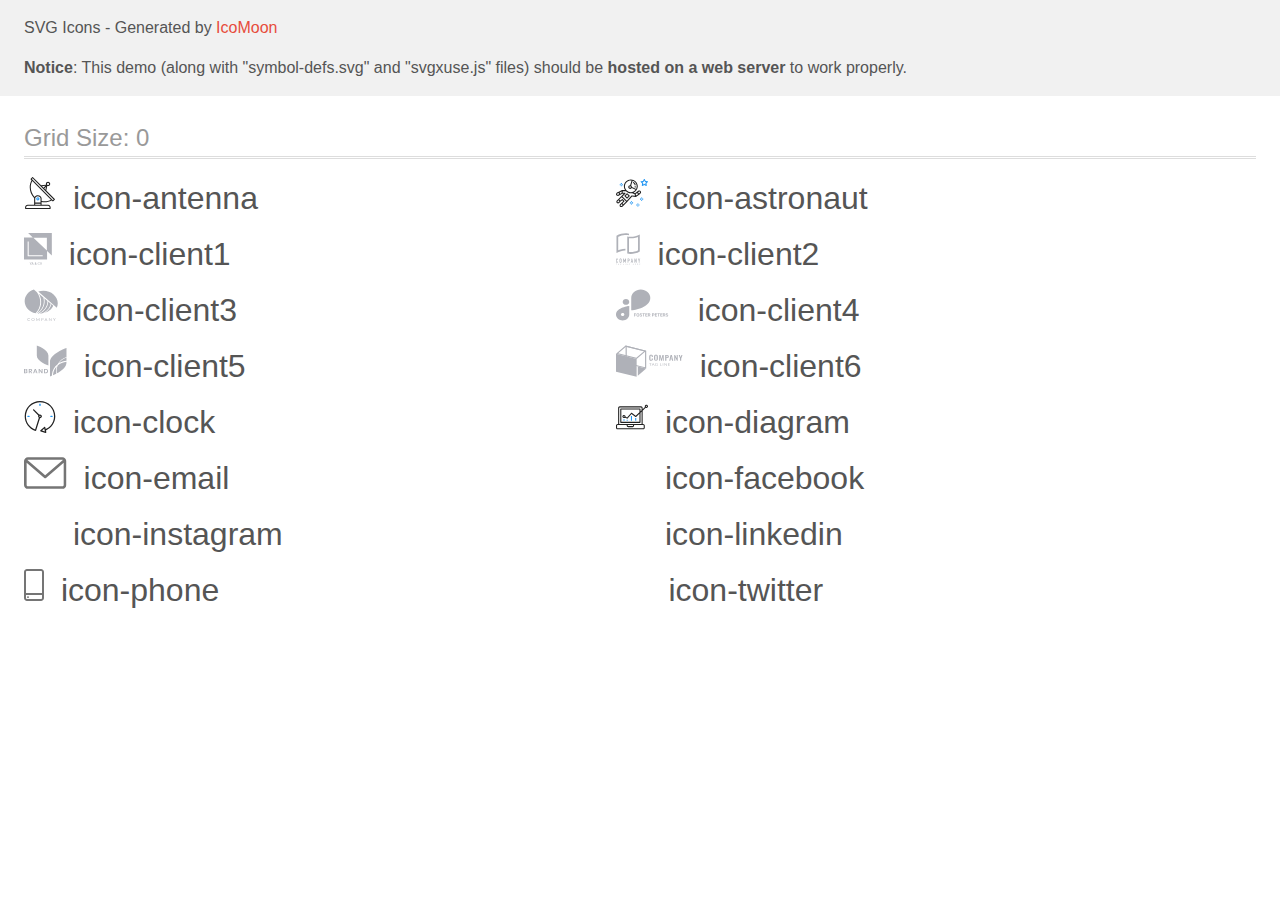
<file: images/svg/demo-external-svg.html>
<!doctype html>
<html>
<head>
    <title>IcoMoon - SVG Icons</title>
    <meta charset="utf-8">
    <meta name="viewport" content="width=device-width, initial-scale=1">
    <link rel="stylesheet" href="demo-files/demo.css">
    <link rel="stylesheet" href="style.css">
</head>
<body>
<header class="bgc1 clearfix">
<div class="mhl">
    <p>SVG Icons - Generated by <a href="https://icomoon.io/app">IcoMoon</a></p><p><strong>Notice</strong>: This demo (along with "symbol-defs.svg" and "svgxuse.js" files) should be <b>hosted on a web server</b> to work properly.</p>
</div>
</header>
    <div class="clearfix mhl ptl">
        <h1 class="mvm mtn fgc1">Grid Size: 0</h1>
        <div class="glyph fs1">
            <div class="clearfix pbs">
                <svg class="icon icon-antenna"><use xlink:href="symbol-defs.svg#icon-antenna"></use></svg><span class="name"> icon-antenna</span>
            </div>
        </div>
        <div class="glyph fs1">
            <div class="clearfix pbs">
                <svg class="icon icon-astronaut"><use xlink:href="symbol-defs.svg#icon-astronaut"></use></svg><span class="name"> icon-astronaut</span>
            </div>
        </div>
        <div class="glyph fs1">
            <div class="clearfix pbs">
                <svg class="icon icon-client1"><use xlink:href="symbol-defs.svg#icon-client1"></use></svg><span class="name"> icon-client1</span>
            </div>
        </div>
        <div class="glyph fs1">
            <div class="clearfix pbs">
                <svg class="icon icon-client2"><use xlink:href="symbol-defs.svg#icon-client2"></use></svg><span class="name"> icon-client2</span>
            </div>
        </div>
        <div class="glyph fs1">
            <div class="clearfix pbs">
                <svg class="icon icon-client3"><use xlink:href="symbol-defs.svg#icon-client3"></use></svg><span class="name"> icon-client3</span>
            </div>
        </div>
        <div class="glyph fs1">
            <div class="clearfix pbs">
                <svg class="icon icon-client4"><use xlink:href="symbol-defs.svg#icon-client4"></use></svg><span class="name"> icon-client4</span>
            </div>
        </div>
        <div class="glyph fs1">
            <div class="clearfix pbs">
                <svg class="icon icon-client5"><use xlink:href="symbol-defs.svg#icon-client5"></use></svg><span class="name"> icon-client5</span>
            </div>
        </div>
        <div class="glyph fs1">
            <div class="clearfix pbs">
                <svg class="icon icon-client6"><use xlink:href="symbol-defs.svg#icon-client6"></use></svg><span class="name"> icon-client6</span>
            </div>
        </div>
        <div class="glyph fs1">
            <div class="clearfix pbs">
                <svg class="icon icon-clock"><use xlink:href="symbol-defs.svg#icon-clock"></use></svg><span class="name"> icon-clock</span>
            </div>
        </div>
        <div class="glyph fs1">
            <div class="clearfix pbs">
                <svg class="icon icon-diagram"><use xlink:href="symbol-defs.svg#icon-diagram"></use></svg><span class="name"> icon-diagram</span>
            </div>
        </div>
        <div class="glyph fs1">
            <div class="clearfix pbs">
                <svg class="icon icon-email"><use xlink:href="symbol-defs.svg#icon-email"></use></svg><span class="name"> icon-email</span>
            </div>
        </div>
        <div class="glyph fs1">
            <div class="clearfix pbs">
                <svg class="icon icon-facebook"><use xlink:href="symbol-defs.svg#icon-facebook"></use></svg><span class="name"> icon-facebook</span>
            </div>
        </div>
        <div class="glyph fs1">
            <div class="clearfix pbs">
                <svg class="icon icon-instagram"><use xlink:href="symbol-defs.svg#icon-instagram"></use></svg><span class="name"> icon-instagram</span>
            </div>
        </div>
        <div class="glyph fs1">
            <div class="clearfix pbs">
                <svg class="icon icon-linkedin"><use xlink:href="symbol-defs.svg#icon-linkedin"></use></svg><span class="name"> icon-linkedin</span>
            </div>
        </div>
        <div class="glyph fs1">
            <div class="clearfix pbs">
                <svg class="icon icon-phone"><use xlink:href="symbol-defs.svg#icon-phone"></use></svg><span class="name"> icon-phone</span>
            </div>
        </div>
        <div class="glyph fs1">
            <div class="clearfix pbs">
                <svg class="icon icon-twitter"><use xlink:href="symbol-defs.svg#icon-twitter"></use></svg><span class="name"> icon-twitter</span>
            </div>
        </div>
  </div>
<script defer src="svgxuse.js"></script>
</body>
</html>
</file>
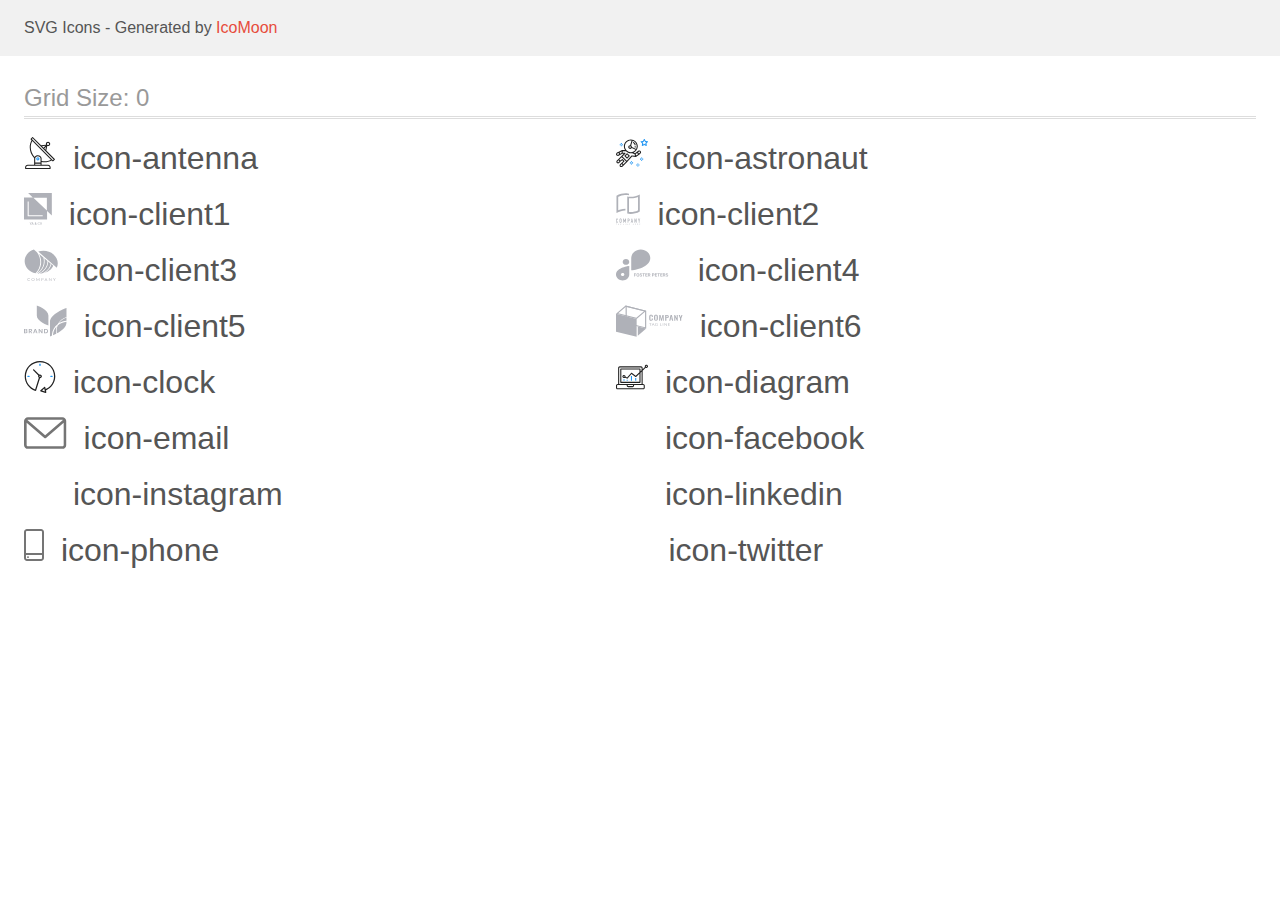
<file: images/svg/demo.html>
<!doctype html>
<html>
<head>
    <title>IcoMoon - SVG Icons</title>
    <meta charset="utf-8">
    <meta name="viewport" content="width=device-width, initial-scale=1">
    <link rel="stylesheet" href="demo-files/demo.css">
    <link rel="stylesheet" href="style.css">
</head>
<body>
<svg aria-hidden="true" style="position: absolute; width: 0; height: 0; overflow: hidden;" version="1.1" xmlns="http://www.w3.org/2000/svg" xmlns:xlink="http://www.w3.org/1999/xlink">
<defs>
<symbol id="icon-antenna" viewBox="0 0 32 32">
<path fill="#212121" style="fill: var(--color1, #212121)" d="M30.773 22.098l-8.443-8.505 0.937-4.615c0.242 0.094 0.499 0.144 0.758 0.146h0.006c1.192 0.014 2.17-0.941 2.184-2.133s-0.941-2.17-2.133-2.184c-1.192-0.014-2.17 0.941-2.184 2.133-0.003 0.255 0.039 0.509 0.125 0.749l-4.96 0.605-8.091-8.133c-0.099-0.101-0.235-0.159-0.377-0.16-0.14 0.001-0.274 0.056-0.373 0.155l-1.513 1.504c-0.208 0.208-0.208 0.546 0 0.754l0.814 0.826c-3.153 5.798-2.129 12.978 2.519 17.663 0.043 0.041 0.092 0.074 0.146 0.098-0.034 0.18-0.051 0.364-0.052 0.547v6.187h-6.4c-1.472 0.002-2.665 1.195-2.667 2.667v1.067c0 0.295 0.239 0.533 0.533 0.533h24.533c0.295 0 0.533-0.239 0.533-0.533v-1.067c-0.002-1.472-1.195-2.665-2.667-2.667h-6.4v-2.742c1.003 0.21 2.024 0.317 3.049 0.32 2.458-0.003 4.877-0.615 7.040-1.783l0.818 0.823c0.099 0.101 0.235 0.159 0.377 0.16 0.14-0.001 0.274-0.056 0.373-0.155l1.513-1.504c0.208-0.208 0.208-0.546 0-0.754zM23.28 6.233c0.418-0.415 1.093-0.414 1.508 0.004s0.414 1.093-0.004 1.508c-0.2 0.199-0.47 0.31-0.752 0.31h-0.003c-0.589-0.003-1.064-0.483-1.061-1.072 0.002-0.282 0.115-0.552 0.314-0.751h-0.002zM22.024 9.738l-0.598 2.946-1.175-1.182 1.774-1.763zM21.419 8.836l-1.92 1.909-1.485-1.493 3.405-0.415zM24.004 28.8c0.884 0 1.6 0.716 1.6 1.6v0.533h-23.467v-0.533c0-0.884 0.716-1.6 1.6-1.6h20.267zM16.537 26.667v1.067h-5.333v-1.067h5.333zM11.204 25.6v-4.053c0-1.294 1.196-2.347 2.667-2.347s2.667 1.053 2.667 2.347v4.053h-5.333zM17.604 23.904v-2.357c0-1.882-1.675-3.413-3.733-3.413-1.331-0.020-2.576 0.657-3.281 1.786-4.058-4.274-4.971-10.645-2.279-15.887l18.602 18.708c-2.872 1.461-6.165 1.873-9.309 1.163zM28.893 23.22l-21.057-21.181 0.755-0.752 7.935 7.98c0.004 0 0.006 0.007 0.010 0.010l13.115 13.191-0.757 0.752z"></path>
<path fill="#2196f3" style="fill: var(--color2, #2196f3)" d="M13.876 20.267h-0.005c-0.884-0.001-1.601 0.714-1.602 1.598s0.714 1.601 1.598 1.602h0.005c0.884 0.001 1.601-0.714 1.602-1.598s-0.714-1.601-1.598-1.602zM14.249 22.245c-0.1 0.1-0.236 0.156-0.378 0.155-0.295-0.002-0.532-0.242-0.531-0.536 0.001-0.141 0.057-0.276 0.157-0.375s0.233-0.154 0.373-0.155c0.295 0.002 0.532 0.241 0.53 0.536-0.001 0.141-0.057 0.276-0.157 0.375h0.005z"></path>
</symbol>
<symbol id="icon-astronaut" viewBox="0 0 32 32">
<path fill="#2196f3" style="fill: var(--color2, #2196f3)" d="M31.974 4.524c-0.063-0.193-0.229-0.333-0.43-0.363l-1.91-0.278-0.855-1.731c-0.179-0.365-0.777-0.365-0.956 0l-0.855 1.731-1.91 0.278c-0.201 0.029-0.367 0.17-0.431 0.363-0.062 0.193-0.011 0.405 0.135 0.547l1.383 1.348-0.326 1.903c-0.034 0.2 0.048 0.402 0.212 0.522 0.166 0.121 0.382 0.135 0.562 0.040l1.709-0.899 1.709 0.899c0.078 0.041 0.164 0.061 0.249 0.061 0.11 0 0.221-0.034 0.314-0.102 0.164-0.119 0.246-0.322 0.212-0.522l-0.326-1.903 1.383-1.348c0.145-0.142 0.197-0.354 0.135-0.547zM29.511 5.851c-0.125 0.122-0.183 0.299-0.153 0.472l0.191 1.114-1-0.526c-0.078-0.041-0.163-0.061-0.249-0.061s-0.17 0.020-0.249 0.061l-1.001 0.526 0.191-1.114c0.030-0.173-0.028-0.349-0.153-0.472l-0.81-0.789 1.119-0.163c0.174-0.025 0.324-0.134 0.402-0.292l0.5-1.013 0.5 1.013c0.078 0.157 0.228 0.267 0.402 0.292l1.119 0.163-0.809 0.789z"></path>
<path fill="#2196f3" style="fill: var(--color2, #2196f3)" d="M26.134 20.522h-1.067v1.067h1.067v-1.067z"></path>
<path fill="#2196f3" style="fill: var(--color2, #2196f3)" d="M26.134 22.656h-1.067v1.067h1.067v-1.067z"></path>
<path fill="#2196f3" style="fill: var(--color2, #2196f3)" d="M27.2 21.589h-1.067v1.067h1.067v-1.067z"></path>
<path fill="#2196f3" style="fill: var(--color2, #2196f3)" d="M25.067 21.589h-1.067v1.067h1.067v-1.067z"></path>
<path fill="#2196f3" style="fill: var(--color2, #2196f3)" d="M22.4 26.389h-1.067v1.067h1.067v-1.067z"></path>
<path fill="#2196f3" style="fill: var(--color2, #2196f3)" d="M22.4 28.522h-1.067v1.067h1.067v-1.067z"></path>
<path fill="#2196f3" style="fill: var(--color2, #2196f3)" d="M23.467 27.456h-1.067v1.067h1.067v-1.067z"></path>
<path fill="#2196f3" style="fill: var(--color2, #2196f3)" d="M21.333 27.456h-1.067v1.067h1.067v-1.067z"></path>
<path fill="#2196f3" style="fill: var(--color2, #2196f3)" d="M16 24.256h-1.067v1.067h1.067v-1.067z"></path>
<path fill="#2196f3" style="fill: var(--color2, #2196f3)" d="M16 26.389h-1.067v1.067h1.067v-1.067z"></path>
<path fill="#2196f3" style="fill: var(--color2, #2196f3)" d="M17.067 25.322h-1.067v1.067h1.067v-1.067z"></path>
<path fill="#2196f3" style="fill: var(--color2, #2196f3)" d="M14.933 25.322h-1.067v1.067h1.067v-1.067z"></path>
<path fill="#2196f3" style="fill: var(--color2, #2196f3)" d="M5.867 6.122h-1.067v1.067h1.067v-1.067z"></path>
<path fill="#2196f3" style="fill: var(--color2, #2196f3)" d="M5.867 8.255h-1.067v1.067h1.067v-1.067z"></path>
<path fill="#2196f3" style="fill: var(--color2, #2196f3)" d="M6.933 7.189h-1.067v1.067h1.067v-1.067z"></path>
<path fill="#2196f3" style="fill: var(--color2, #2196f3)" d="M4.8 7.189h-1.067v1.067h1.067v-1.067z"></path>
<path fill="#212121" style="fill: var(--color1, #212121)" d="M24.715 14.159c-0.287-0.388-0.709-0.637-1.188-0.705-0.481-0.068-0.956 0.058-1.34 0.352l-1.252 0.96-1.898 1.417-1.358-0.541c2.421-1.086 4.114-3.508 4.114-6.32 0-3.823-3.123-6.933-6.961-6.933s-6.961 3.11-6.961 6.933c0 1.386 0.414 2.674 1.12 3.758l-2.764-0.024c-0.002 0-0.003 0-0.005 0-0.009 0-0.015 0.004-0.023 0.005-0.053 0.002-0.105 0.013-0.155 0.031-0.013 0.005-0.026 0.008-0.038 0.013-0.006 0.003-0.013 0.003-0.019 0.006l-3.233 1.596c-0.001 0-0.001 0-0.001 0.001l-1.893 0.911c-0.021 0.009-0.042 0.021-0.063 0.035-0.755 0.502-1.012 1.489-0.598 2.295 0.22 0.429 0.595 0.745 1.056 0.889 0.178 0.055 0.359 0.083 0.539 0.083 0.29 0 0.577-0.071 0.839-0.211l1.388-0.738 2.264-1.169 1.357-0.008-5.442 5.416c-0.001 0.001-0.001 0.001-0.002 0.001l-1.339 1.333c-0.316 0.315-0.49 0.732-0.49 1.178s0.174 0.863 0.49 1.179c0.325 0.323 0.752 0.485 1.179 0.485s0.854-0.162 1.18-0.485l1.314-1.309 1.741-1.3 0.901 0.897-1.762 1.754c-0 0.001-0.001 0.001-0.002 0.001l-1.339 1.333c-0.316 0.315-0.49 0.732-0.49 1.178s0.174 0.863 0.49 1.179c0.325 0.323 0.753 0.485 1.18 0.485s0.855-0.162 1.18-0.485l3.482-3.467c0.001-0.001 0.001-0.001 0.001-0.002l1.010-1-0.004-0.004c0.006-0.006 0.015-0.009 0.022-0.015l5.166-5.658 3.471 0.494c0.025 0.004 0.050 0.005 0.075 0.005 0.065 0 0.127-0.015 0.187-0.038 0.018-0.006 0.033-0.015 0.050-0.023 0.019-0.010 0.039-0.015 0.058-0.027l3.213-2.133c0.012-0.008 0.018-0.021 0.029-0.029 0.013-0.010 0.029-0.014 0.041-0.026l1.271-1.191c0.662-0.62 0.753-1.635 0.212-2.362zM2.13 17.77c-0.173 0.093-0.37 0.111-0.558 0.052-0.187-0.058-0.338-0.186-0.427-0.358-0.161-0.314-0.068-0.695 0.214-0.902l1.314-0.632 0.449 1.312-0.992 0.528zM5.628 15.942l-1.548 0.8-0.439-1.283 2.027-1.001-0.040 1.484zM20.727 9.322c0 0.918-0.219 1.785-0.599 2.559l-4.181-1.899c-0.044-0.573-0.341-1.075-0.788-1.388l1.464-4.86c2.378 0.756 4.105 2.974 4.105 5.588zM8.938 9.322c0-3.235 2.644-5.867 5.894-5.867 0.253 0 0.5 0.021 0.745 0.052l-1.432 4.754c-0.019-0.001-0.037-0.006-0.057-0.006-1.033 0-1.873 0.837-1.873 1.867s0.84 1.867 1.873 1.867c0.694 0 1.294-0.383 1.618-0.945l3.862 1.755c-1.075 1.446-2.795 2.39-4.737 2.39-3.25 0-5.894-2.632-5.894-5.867zM14.894 10.122c0 0.441-0.362 0.8-0.806 0.8s-0.806-0.359-0.806-0.8c0-0.441 0.362-0.8 0.806-0.8s0.806 0.359 0.806 0.8zM2.465 25.146c-0.236 0.234-0.619 0.234-0.854 0.001-0.114-0.114-0.176-0.263-0.176-0.423s0.062-0.309 0.176-0.421l0.962-0.958 0.851 0.848-0.959 0.955zM5.679 28.88c-0.236 0.234-0.619 0.235-0.855 0.001-0.114-0.114-0.176-0.263-0.176-0.423s0.062-0.309 0.176-0.421l0.963-0.959 0.852 0.848-0.96 0.955zM9.16 25.411c-0.001 0-0.001 0-0.002 0.001l-1.765 1.76-0.852-0.848 1.763-1.755c0 0 0 0 0-0s0.001-0.001 0.002-0.001c0.040-0.040 0.065-0.088 0.090-0.135 0.007-0.014 0.020-0.026 0.026-0.040 0.017-0.041 0.019-0.085 0.026-0.129 0.003-0.025 0.014-0.047 0.014-0.073 0-0.036-0.013-0.070-0.020-0.106-0.006-0.032-0.006-0.065-0.019-0.095-0.020-0.050-0.055-0.094-0.091-0.138-0.010-0.012-0.014-0.027-0.025-0.038 0 0 0 0-0.001 0s-0.001-0.002-0.001-0.002l-1.607-1.6c-0.017-0.017-0.039-0.024-0.058-0.038-0.028-0.022-0.055-0.042-0.087-0.058-0.030-0.015-0.061-0.024-0.093-0.033-0.034-0.010-0.067-0.017-0.103-0.020-0.033-0.002-0.063 0.001-0.095 0.005-0.036 0.004-0.069 0.009-0.104 0.020-0.034 0.011-0.063 0.027-0.094 0.045-0.020 0.011-0.042 0.015-0.061 0.029l-1.773 1.324-0.901-0.897 2.399-2.386 4.361 4.289-0.928 0.919zM15.979 18.394c-0.015-0.002-0.030 0.004-0.045 0.003-0.039-0.002-0.076 0.001-0.115 0.007-0.030 0.005-0.059 0.011-0.088 0.021-0.034 0.012-0.065 0.028-0.097 0.047-0.030 0.018-0.057 0.037-0.083 0.061-0.013 0.011-0.028 0.017-0.040 0.029l-4.698 5.146-4.328-4.257 2.833-2.818c0.209-0.208 0.21-0.546 0.002-0.755-0.105-0.105-0.243-0.157-0.381-0.156v-0.001l-2.219 0.013 0.028-1.607 3.104 0.027c1.265 1.294 3.029 2.101 4.981 2.101 0.437 0 0.864-0.045 1.279-0.123 0.040 0.032 0.079 0.065 0.13 0.085l2.41 0.96 0.331 1.644-3.003-0.427zM20.020 18.572l-0.313-1.558 1.446-1.080 0.947 1.257-2.080 1.381zM23.774 15.741l-0.838 0.785-0.931-1.236 0.831-0.637c0.155-0.119 0.351-0.168 0.543-0.143 0.193 0.027 0.364 0.128 0.48 0.284 0.217 0.292 0.18 0.699-0.085 0.947z"></path>
<path fill="#212121" style="fill: var(--color1, #212121)" d="M13.602 18.544l-2.143-2.133c-0.207-0.207-0.545-0.207-0.753 0l-2.142 2.133c-0.1 0.101-0.157 0.236-0.157 0.378s0.056 0.278 0.157 0.378l2.142 2.133c0.104 0.103 0.241 0.155 0.377 0.155s0.273-0.052 0.376-0.155l2.143-2.133c0.1-0.1 0.157-0.236 0.157-0.378s-0.057-0.278-0.157-0.378zM11.083 20.303l-1.387-1.381 1.387-1.381 1.387 1.381-1.387 1.381z"></path>
<path fill="#212121" style="fill: var(--color1, #212121)" d="M17.164 5.071l-0.258 1.036c0.071 0.018 1.738 0.452 1.738 2.149h1.067c-0-2.017-1.666-2.965-2.547-3.185z"></path>
<path fill="#212121" style="fill: var(--color1, #212121)" d="M19.711 9.322h-1.067v1.067h1.067v-1.067z"></path>
</symbol>
<symbol id="icon-client1" viewBox="0 0 28 32">
<path fill="#afb1b8" style="fill: var(--color3, #afb1b8)" d="M4.085 0l4.771 4.517-8.856-0.005v21.915h23.149v-8.379l4.766 4.512v-22.559h-23.83zM22.939 17.517l-13.528-12.807h13.528v12.807zM18.739 23.221h-15.076v-14.739h1.066v13.741h14.010v0.998zM7.223 29.344l-0.557 1.147-0.557-1.147h-0.467l0.813 1.529v0.891h0.422v-0.891l0.811-1.529h-0.465zM7.923 31.764l0.196-0.563h0.938l0.198 0.563h0.439l-0.916-2.42h-0.377l-0.914 2.42h0.437zM8.588 29.858l0.351 1.004h-0.701l0.351-1.004zM10.805 30.804c-0.061 0.093-0.091 0.196-0.091 0.307 0 0.204 0.072 0.37 0.214 0.497 0.144 0.126 0.336 0.189 0.575 0.189s0.445-0.065 0.618-0.194l0.136 0.161h0.469l-0.356-0.421c0.14-0.191 0.209-0.435 0.209-0.733h-0.351c0 0.163-0.034 0.311-0.101 0.444l-0.467-0.552 0.165-0.12c0.116-0.084 0.2-0.168 0.251-0.253 0.051-0.085 0.076-0.178 0.076-0.279 0-0.153-0.056-0.281-0.17-0.384-0.112-0.104-0.256-0.156-0.432-0.156-0.195 0-0.35 0.055-0.465 0.166-0.115 0.11-0.173 0.259-0.173 0.449 0 0.078 0.018 0.158 0.055 0.241 0.038 0.083 0.104 0.184 0.198 0.303-0.18 0.129-0.3 0.24-0.361 0.334zM11.897 31.339c-0.119 0.091-0.246 0.136-0.382 0.136-0.121 0-0.217-0.035-0.289-0.105s-0.108-0.161-0.108-0.273c0-0.13 0.067-0.245 0.2-0.346l0.052-0.037 0.529 0.623zM11.463 30.267c-0.114-0.141-0.171-0.258-0.171-0.351 0-0.081 0.023-0.148 0.070-0.201s0.109-0.080 0.188-0.080c0.073 0 0.133 0.023 0.181 0.068 0.048 0.044 0.072 0.098 0.072 0.161 0 0.095-0.034 0.173-0.103 0.234l-0.052 0.042-0.184 0.126zM15.403 31.581c0.166-0.145 0.262-0.347 0.286-0.605h-0.419c-0.022 0.173-0.075 0.296-0.158 0.371s-0.207 0.111-0.372 0.111c-0.181 0-0.318-0.069-0.412-0.206-0.093-0.137-0.14-0.337-0.14-0.598v-0.214c0.002-0.258 0.052-0.454 0.15-0.587 0.099-0.134 0.239-0.201 0.422-0.201 0.157 0 0.277 0.039 0.357 0.116 0.082 0.076 0.133 0.202 0.153 0.376h0.419c-0.027-0.265-0.121-0.47-0.284-0.615s-0.378-0.218-0.645-0.218c-0.198 0-0.373 0.047-0.525 0.141-0.151 0.094-0.267 0.228-0.347 0.402s-0.121 0.375-0.121 0.603v0.226c0.003 0.223 0.045 0.418 0.125 0.587s0.193 0.299 0.339 0.391c0.147 0.091 0.317 0.136 0.51 0.136 0.276 0 0.497-0.072 0.663-0.216zM17.875 31.242c0.082-0.18 0.123-0.388 0.123-0.625v-0.135c-0.001-0.236-0.043-0.443-0.126-0.62-0.083-0.178-0.201-0.315-0.354-0.409-0.152-0.095-0.326-0.143-0.524-0.143s-0.372 0.048-0.525 0.145c-0.152 0.095-0.27 0.233-0.354 0.414-0.083 0.181-0.125 0.389-0.125 0.625v0.136c0.001 0.232 0.043 0.436 0.126 0.613 0.084 0.177 0.203 0.314 0.356 0.411 0.154 0.095 0.329 0.143 0.525 0.143 0.198 0 0.373-0.048 0.525-0.143 0.153-0.096 0.27-0.234 0.352-0.412zM17.424 29.874c0.102 0.143 0.153 0.349 0.153 0.617v0.126c0 0.273-0.050 0.48-0.151 0.622-0.1 0.142-0.243 0.213-0.429 0.213-0.184 0-0.328-0.073-0.432-0.218-0.103-0.145-0.155-0.351-0.155-0.617v-0.14c0.002-0.26 0.054-0.462 0.156-0.603 0.103-0.143 0.245-0.214 0.427-0.214 0.186 0 0.33 0.072 0.43 0.214z"></path>
</symbol>
<symbol id="icon-client2" viewBox="0 0 25 32">
<path fill="#afb1b8" style="fill: var(--color3, #afb1b8)" d="M10.531 1.806h-0.084c-0.129-0.008-0.258-0.011-0.388-0.014v0h-0.28c-0.244 0-0.494 0.006-0.741 0.019-0.019-0.001-0.037-0.001-0.056 0-2.243 0.127-4.44 0.688-6.471 1.651l-0.266 0.128v13.625l0.623-0.211c0.546-0.188 1.129-0.357 1.731-0.513 1.629-0.418 3.301-0.64 4.982-0.662v1.79c-0.223 0.002-0.439 0.008-0.655 0.019h-0.051c-1.294 0.071-2.577 0.268-3.833 0.588-1.59 0.398-3.124 0.996-4.566 1.779v-17.475c1.497-0.873 3.11-1.529 4.79-1.948 1.475-0.381 2.992-0.576 4.515-0.582h0.263c0.314 0.008 0.621 0.022 0.909 0.044 0.759 0.053 1.511 0.173 2.249 0.358v1.762c-0.717-0.167-1.445-0.277-2.179-0.329-0.015-0.001-0.030-0.003-0.045-0.004-0.152-0.013-0.304-0.026-0.446-0.026zM13.633 3.607c0.391 0.030 0.796 0.044 1.205 0.044 1.601-0.006 3.195-0.21 4.747-0.609 1.589-0.4 3.123-0.998 4.564-1.781v17.163c-1.498 0.873-3.111 1.529-4.792 1.948-1.475 0.379-2.992 0.574-4.515 0.581-1.154 0.009-2.304-0.126-3.425-0.404v-17.275c0.265 0.061 0.537 0.117 0.814 0.164 0.455 0.077 0.934 0.133 1.401 0.167zM22.367 3.74l-0.623 0.21c-0.573 0.192-1.15 0.365-1.731 0.518-1.691 0.434-3.428 0.657-5.173 0.663-0.406 0-0.78-0.011-1.141-0.034l-0.497-0.033v14.017l0.427 0.038c0.395 0.034 0.803 0.052 1.214 0.052 1.374-0.006 2.743-0.183 4.074-0.527 1.096-0.275 2.162-0.658 3.184-1.144l0.266-0.128v-13.63z"></path>
<path fill="#afb1b8" style="fill: var(--color3, #afb1b8)" d="M1.684 25.977c-0.090-0.093-0.197-0.166-0.317-0.214s-0.247-0.071-0.376-0.066c-0.137-0.002-0.273 0.024-0.4 0.075-0.117 0.046-0.222 0.116-0.311 0.205s-0.156 0.196-0.201 0.313c-0.049 0.123-0.073 0.254-0.072 0.387v2.335c-0.006 0.165 0.026 0.328 0.092 0.479 0.055 0.12 0.135 0.226 0.233 0.313 0.093 0.079 0.203 0.135 0.321 0.166 0.114 0.032 0.231 0.048 0.349 0.049 0.13 0.001 0.259-0.027 0.377-0.081 0.117-0.051 0.222-0.124 0.311-0.216 0.087-0.091 0.156-0.197 0.204-0.313 0.050-0.118 0.075-0.244 0.075-0.372v-0.261h-0.61v0.208c0.002 0.071-0.010 0.142-0.036 0.208-0.020 0.050-0.050 0.095-0.089 0.131-0.038 0.031-0.081 0.053-0.128 0.067-0.041 0.014-0.084 0.021-0.128 0.022-0.054 0.006-0.11-0.002-0.16-0.024s-0.094-0.057-0.126-0.101c-0.058-0.094-0.086-0.203-0.081-0.313v-2.177c-0.004-0.121 0.022-0.241 0.075-0.349 0.032-0.049 0.077-0.089 0.129-0.114s0.112-0.034 0.17-0.027c0.053-0.002 0.105 0.009 0.152 0.032s0.089 0.057 0.12 0.099c0.068 0.090 0.104 0.2 0.101 0.313v0.202h0.604v-0.238c0.001-0.14-0.024-0.278-0.075-0.408-0.045-0.122-0.114-0.234-0.204-0.329v0z"></path>
<path fill="#afb1b8" style="fill: var(--color3, #afb1b8)" d="M5.31 25.95c-0.195-0.164-0.44-0.255-0.694-0.257-0.124 0-0.248 0.023-0.364 0.066-0.119 0.042-0.228 0.107-0.322 0.191-0.101 0.091-0.182 0.202-0.237 0.327-0.061 0.143-0.092 0.297-0.089 0.452v2.239c-0.004 0.158 0.026 0.314 0.089 0.459 0.055 0.12 0.136 0.227 0.237 0.313 0.093 0.087 0.203 0.154 0.322 0.197 0.117 0.043 0.24 0.065 0.364 0.066s0.248-0.023 0.364-0.066c0.121-0.044 0.233-0.111 0.33-0.197 0.097-0.087 0.176-0.194 0.23-0.313 0.063-0.145 0.093-0.301 0.089-0.459v-2.239c0.003-0.155-0.027-0.31-0.089-0.452-0.054-0.123-0.133-0.235-0.23-0.327v0zM5.025 28.969c0.005 0.060-0.003 0.12-0.024 0.176s-0.054 0.107-0.097 0.148c-0.081 0.068-0.182 0.105-0.287 0.105s-0.207-0.037-0.287-0.105c-0.043-0.041-0.076-0.092-0.097-0.148s-0.029-0.116-0.024-0.176v-2.239c-0.005-0.060 0.003-0.12 0.024-0.176s0.054-0.107 0.097-0.148c0.081-0.068 0.182-0.105 0.287-0.105s0.207 0.037 0.287 0.105c0.043 0.041 0.076 0.092 0.097 0.148s0.029 0.116 0.024 0.176v2.239z"></path>
<path fill="#afb1b8" style="fill: var(--color3, #afb1b8)" d="M10.072 29.969v-4.239h-0.587l-0.771 2.244h-0.011l-0.777-2.244h-0.581v4.239h0.606v-2.579h0.011l0.593 1.823h0.302l0.598-1.823h0.011v2.579h0.606z"></path>
<path fill="#afb1b8" style="fill: var(--color3, #afb1b8)" d="M13.513 26.027c-0.093-0.105-0.211-0.184-0.343-0.232-0.142-0.046-0.29-0.068-0.439-0.066h-0.9v4.239h0.604v-1.656h0.311c0.188 0.009 0.376-0.031 0.545-0.116 0.137-0.076 0.252-0.188 0.332-0.324 0.070-0.113 0.117-0.238 0.139-0.369 0.024-0.16 0.035-0.321 0.033-0.482 0.006-0.204-0.014-0.407-0.059-0.606-0.040-0.147-0.117-0.281-0.223-0.39v0zM13.201 27.319c-0.003 0.077-0.022 0.152-0.056 0.221-0.035 0.065-0.089 0.117-0.156 0.149-0.089 0.040-0.187 0.058-0.285 0.053h-0.275v-1.441h0.311c0.094-0.005 0.187 0.014 0.272 0.053 0.062 0.036 0.112 0.091 0.142 0.157 0.033 0.074 0.051 0.155 0.053 0.236 0 0.089 0 0.183 0 0.282s0.006 0.2 0 0.291h-0.006z"></path>
<path fill="#afb1b8" style="fill: var(--color3, #afb1b8)" d="M16.374 25.73h-0.495l-0.934 4.239h0.604l0.177-0.911h0.823l0.177 0.911h0.604l-0.957-4.239zM15.817 28.481l0.297-1.537h0.011l0.296 1.537h-0.604z"></path>
<path fill="#afb1b8" style="fill: var(--color3, #afb1b8)" d="M20.277 28.284h-0.011l-0.912-2.554h-0.581v4.239h0.604v-2.549h0.012l0.923 2.549h0.568v-4.239h-0.604v2.554z"></path>
<path fill="#afb1b8" style="fill: var(--color3, #afb1b8)" d="M23.968 25.73l-0.486 1.685h-0.012l-0.486-1.685h-0.64l0.83 2.447v1.792h0.604v-1.792l0.83-2.447h-0.64z"></path>
<path fill="#afb1b8" style="fill: var(--color3, #afb1b8)" d="M0 31.166h0.291v0.817h0.198v-0.817h0.29v-0.167h-0.778v0.167z"></path>
<path fill="#afb1b8" style="fill: var(--color3, #afb1b8)" d="M2.447 30.998l-0.381 0.984h0.21l0.081-0.224h0.392l0.084 0.224h0.215l-0.391-0.984h-0.21zM2.416 31.593l0.134-0.365 0.134 0.365h-0.268z"></path>
<path fill="#afb1b8" style="fill: var(--color3, #afb1b8)" d="M4.866 31.62h0.227v0.127c-0.066 0.053-0.149 0.082-0.234 0.083-0.040 0.002-0.079-0.005-0.116-0.021s-0.068-0.041-0.093-0.072c-0.052-0.075-0.078-0.165-0.073-0.257 0-0.219 0.095-0.329 0.283-0.329 0.050-0.005 0.099 0.008 0.14 0.037s0.070 0.071 0.082 0.12l0.195-0.038c-0.042-0.192-0.181-0.289-0.417-0.289-0.127-0.003-0.25 0.042-0.344 0.127-0.050 0.049-0.088 0.108-0.112 0.174s-0.034 0.135-0.029 0.205c-0.006 0.135 0.039 0.267 0.126 0.369 0.048 0.050 0.107 0.088 0.171 0.113s0.134 0.035 0.203 0.031c0.154 0.004 0.304-0.052 0.417-0.157v-0.388h-0.427v0.166z"></path>
<path fill="#afb1b8" style="fill: var(--color3, #afb1b8)" d="M7.337 30.998h-0.199v0.984h0.69v-0.167h-0.49v-0.817z"></path>
<path fill="#afb1b8" style="fill: var(--color3, #afb1b8)" d="M9.426 30.998h-0.199v0.984h0.199v-0.984z"></path>
<path fill="#afb1b8" style="fill: var(--color3, #afb1b8)" d="M11.469 31.656l-0.403-0.657h-0.193v0.984h0.185v-0.643l0.395 0.643h0.198v-0.984h-0.182v0.657z"></path>
<path fill="#afb1b8" style="fill: var(--color3, #afb1b8)" d="M13.315 31.549h0.49v-0.167h-0.49v-0.216h0.528v-0.167h-0.727v0.984h0.747v-0.167h-0.548v-0.266z"></path>
<path fill="#afb1b8" style="fill: var(--color3, #afb1b8)" d="M17.792 31.387h-0.388v-0.388h-0.198v0.984h0.198v-0.43h0.388v0.43h0.198v-0.984h-0.198v0.388z"></path>
<path fill="#afb1b8" style="fill: var(--color3, #afb1b8)" d="M19.649 31.549h0.492v-0.167h-0.492v-0.216h0.529v-0.167h-0.727v0.984h0.746v-0.167h-0.548v-0.266z"></path>
<path fill="#afb1b8" style="fill: var(--color3, #afb1b8)" d="M22.168 31.549c0.171-0.027 0.258-0.117 0.258-0.274 0.005-0.042-0.001-0.084-0.018-0.123s-0.044-0.072-0.078-0.096c-0.089-0.045-0.189-0.065-0.288-0.058h-0.417v0.984h0.198v-0.412h0.039c0.042-0.003 0.084 0.005 0.123 0.022 0.029 0.018 0.053 0.043 0.070 0.072l0.215 0.313h0.237l-0.12-0.192c-0.053-0.095-0.128-0.176-0.218-0.236v0zM21.969 31.413h-0.146v-0.247h0.156c0.068-0.005 0.136 0.002 0.201 0.023 0.014 0.013 0.026 0.029 0.033 0.046s0.011 0.037 0.010 0.056c-0.001 0.019-0.006 0.038-0.015 0.055s-0.022 0.032-0.037 0.043c-0.065 0.020-0.133 0.028-0.201 0.023v0z"></path>
<path fill="#afb1b8" style="fill: var(--color3, #afb1b8)" d="M24.067 31.549h0.49v-0.167h-0.49v-0.216h0.529v-0.167h-0.729v0.984h0.747v-0.167h-0.548v-0.266z"></path>
</symbol>
<symbol id="icon-client3" viewBox="0 0 34 32">
<path fill="#afb1b8" style="fill: var(--color3, #afb1b8)" d="M5.643 31.315c0.012 0 0.024 0.003 0.035 0.007s0.021 0.011 0.029 0.018l0.166 0.159c-0.129 0.129-0.288 0.231-0.467 0.302-0.21 0.076-0.435 0.113-0.663 0.108-0.213 0.004-0.426-0.031-0.623-0.101-0.178-0.065-0.338-0.162-0.469-0.285-0.134-0.128-0.237-0.278-0.303-0.44-0.073-0.182-0.108-0.373-0.106-0.565-0.003-0.193 0.036-0.386 0.114-0.567 0.073-0.164 0.182-0.314 0.322-0.44 0.142-0.124 0.312-0.222 0.499-0.287 0.205-0.069 0.422-0.103 0.642-0.101 0.204-0.004 0.407 0.027 0.596 0.092 0.165 0.062 0.316 0.148 0.447 0.255l-0.139 0.17c-0.010 0.012-0.022 0.022-0.035 0.031-0.016 0.010-0.036 0.014-0.056 0.013-0.022-0.001-0.042-0.008-0.060-0.018l-0.075-0.045-0.104-0.058c-0.045-0.021-0.091-0.040-0.139-0.056-0.062-0.019-0.125-0.034-0.189-0.045-0.082-0.013-0.164-0.019-0.247-0.018-0.158-0.002-0.315 0.024-0.461 0.076-0.136 0.048-0.26 0.121-0.361 0.213-0.104 0.098-0.183 0.214-0.235 0.339-0.058 0.144-0.087 0.295-0.085 0.448-0.002 0.155 0.026 0.309 0.085 0.455 0.051 0.125 0.129 0.239 0.231 0.338 0.095 0.092 0.213 0.163 0.345 0.209 0.136 0.049 0.281 0.073 0.428 0.072 0.085 0.001 0.17-0.004 0.253-0.014 0.137-0.015 0.268-0.056 0.384-0.121 0.058-0.033 0.113-0.071 0.164-0.112 0.021-0.018 0.049-0.028 0.079-0.029v0z"></path>
<path fill="#afb1b8" style="fill: var(--color3, #afb1b8)" d="M10.441 30.517c0.003 0.192-0.035 0.382-0.112 0.561-0.068 0.163-0.174 0.311-0.313 0.436s-0.306 0.222-0.491 0.286c-0.407 0.135-0.856 0.135-1.263 0-0.184-0.065-0.35-0.163-0.488-0.287-0.138-0.127-0.246-0.276-0.316-0.44-0.15-0.364-0.15-0.761 0-1.125 0.071-0.164 0.178-0.314 0.316-0.442 0.139-0.12 0.305-0.214 0.488-0.276 0.406-0.137 0.857-0.137 1.263 0 0.185 0.065 0.351 0.163 0.49 0.287 0.137 0.125 0.243 0.273 0.314 0.435 0.077 0.181 0.115 0.372 0.112 0.565zM10.005 30.517c0.003-0.153-0.023-0.306-0.079-0.451-0.047-0.125-0.122-0.239-0.222-0.338-0.097-0.093-0.217-0.166-0.351-0.213-0.296-0.099-0.623-0.099-0.918 0-0.134 0.047-0.254 0.12-0.351 0.213-0.101 0.097-0.178 0.212-0.224 0.338-0.106 0.294-0.106 0.609 0 0.903 0.047 0.125 0.123 0.24 0.224 0.338 0.098 0.092 0.217 0.164 0.351 0.211 0.296 0.096 0.622 0.096 0.918 0 0.134-0.047 0.254-0.119 0.351-0.211 0.1-0.098 0.175-0.213 0.222-0.338 0.056-0.145 0.082-0.298 0.079-0.451v0z"></path>
<path fill="#afb1b8" style="fill: var(--color3, #afb1b8)" d="M13.715 30.99l0.044 0.101c0.017-0.036 0.031-0.069 0.048-0.101 0.016-0.034 0.034-0.067 0.054-0.099l1.062-1.677c0.021-0.029 0.039-0.047 0.060-0.052 0.028-0.007 0.058-0.011 0.087-0.009h0.314v2.727h-0.372v-2.005c0-0.025 0-0.054 0-0.085-0.002-0.031-0.002-0.063 0-0.094l-1.068 1.7c-0.014 0.025-0.035 0.047-0.063 0.062s-0.059 0.023-0.091 0.023h-0.060c-0.032 0-0.064-0.007-0.091-0.022s-0.049-0.037-0.062-0.062l-1.099-1.711c0 0.032 0 0.065 0 0.097s0 0.061 0 0.087v2.005h-0.359v-2.722h0.314c0.030-0.002 0.059 0.002 0.087 0.009 0.026 0.011 0.046 0.030 0.058 0.052l1.084 1.678c0.021 0.031 0.039 0.064 0.054 0.097v0z"></path>
<path fill="#afb1b8" style="fill: var(--color3, #afb1b8)" d="M17.71 30.855v1.021h-0.415v-2.723h0.926c0.175-0.003 0.349 0.017 0.517 0.059 0.134 0.033 0.259 0.091 0.366 0.17 0.092 0.074 0.163 0.165 0.208 0.267 0.049 0.111 0.073 0.229 0.071 0.348 0.002 0.119-0.024 0.238-0.077 0.348-0.050 0.104-0.127 0.198-0.224 0.273-0.107 0.082-0.232 0.143-0.368 0.18-0.162 0.045-0.331 0.066-0.501 0.063l-0.503-0.007zM17.71 30.562h0.503c0.109 0.001 0.218-0.013 0.322-0.041 0.086-0.025 0.165-0.065 0.233-0.117 0.062-0.050 0.111-0.112 0.141-0.18 0.034-0.073 0.051-0.151 0.050-0.229 0.005-0.076-0.009-0.151-0.042-0.222s-0.082-0.134-0.145-0.186c-0.159-0.108-0.358-0.16-0.559-0.146h-0.503v1.122z"></path>
<path fill="#afb1b8" style="fill: var(--color3, #afb1b8)" d="M23.294 31.88h-0.328c-0.033 0.001-0.065-0.008-0.091-0.025-0.024-0.017-0.042-0.039-0.054-0.063l-0.282-0.659h-1.419l-0.293 0.659c-0.011 0.024-0.029 0.045-0.052 0.061-0.026 0.018-0.060 0.028-0.093 0.027h-0.328l1.246-2.727h0.432l1.263 2.727zM21.237 30.867h1.172l-0.494-1.11c-0.038-0.084-0.069-0.169-0.093-0.256l-0.048 0.143c-0.014 0.043-0.031 0.083-0.046 0.116l-0.49 1.108z"></path>
<path fill="#afb1b8" style="fill: var(--color3, #afb1b8)" d="M25.089 29.165c0.025 0.012 0.046 0.029 0.062 0.049l1.818 2.056c0-0.032 0-0.065 0-0.096s0-0.061 0-0.090v-1.931h0.372v2.727h-0.208c-0.030 0.001-0.059-0.005-0.085-0.016-0.026-0.013-0.048-0.030-0.067-0.050l-1.816-2.054c0.002 0.031 0.002 0.063 0 0.094 0 0.031 0 0.058 0 0.083v1.944h-0.372v-2.727h0.22c0.026-0.001 0.051 0.004 0.075 0.013v0z"></path>
<path fill="#afb1b8" style="fill: var(--color3, #afb1b8)" d="M30.402 30.795v1.083h-0.415v-1.083l-1.149-1.642h0.372c0.032-0.002 0.064 0.007 0.089 0.023 0.023 0.018 0.042 0.038 0.056 0.061l0.719 1.059c0.029 0.045 0.054 0.087 0.075 0.126s0.037 0.078 0.052 0.116l0.054-0.117c0.020-0.043 0.044-0.084 0.071-0.125l0.708-1.067c0.015-0.021 0.033-0.041 0.054-0.058 0.025-0.019 0.057-0.028 0.089-0.027h0.376l-1.151 1.65z"></path>
<path fill="#afb1b8" style="fill: var(--color3, #afb1b8)" d="M13.51 24.576c0.181 0.020 0.364 0.036 0.548 0.051 2.803-1.089 5.174-2.873 6.817-5.126s2.485-4.878 2.421-7.546l-3.089-2.684c0.628 2.84 0.334 5.776-0.849 8.479s-3.208 5.067-5.849 6.827v0z"></path>
<path fill="#afb1b8" style="fill: var(--color3, #afb1b8)" d="M12.407 24.451l0.083 0.014c2.822-1.754 4.974-4.203 6.176-7.030s1.402-5.904 0.571-8.83l-4.4-3.823c1.78 3.142 2.496 6.659 2.066 10.141s-1.989 6.786-4.496 9.528v0z"></path>
<path fill="#afb1b8" style="fill: var(--color3, #afb1b8)" d="M27.328 15.106c-0.747 2.931-2.563 5.574-5.177 7.537-0.763 0.576-1.587 1.090-2.46 1.534 2.128-0.544 4.085-1.504 5.718-2.809s2.9-2.917 3.703-4.714l-1.784-1.549z"></path>
<path fill="#afb1b8" style="fill: var(--color3, #afb1b8)" d="M26.628 14.674l-2.541-2.207c-0.049 2.517-0.872 4.976-2.385 7.123s-3.66 3.902-6.217 5.084h0.012c0.57-0 1.139-0.030 1.705-0.088 2.39-0.848 4.502-2.196 6.147-3.926s2.771-3.785 3.278-5.985v0z"></path>
<path fill="#afb1b8" style="fill: var(--color3, #afb1b8)" d="M12.774 3.17l-3.031-2.637c-2.709 0.91-5.040 2.509-6.686 4.588s-2.531 4.542-2.54 7.066v0c0.010 2.789 1.090 5.495 3.070 7.69s4.745 3.754 7.859 4.43c2.78-2.942 4.407-6.579 4.646-10.38s-0.924-7.569-3.319-10.757v0z"></path>
<path fill="#afb1b8" style="fill: var(--color3, #afb1b8)" d="M33.63 14.268c-0.011-3.309-1.529-6.479-4.221-8.818s-6.342-3.658-10.15-3.668v0c-1.76-0.002-3.504 0.281-5.146 0.832l18.557 16.123c0.635-1.425 0.961-2.94 0.96-4.469v0z"></path>
</symbol>
<symbol id="icon-client4" viewBox="0 0 65 32">
<path fill="#afb1b8" style="fill: var(--color3, #afb1b8)" d="M10.016 9.983h-0.002c-1.827 0-3.308 1.316-3.308 2.94v0.002c0 1.624 1.481 2.94 3.308 2.94h0.002c1.827 0 3.308-1.316 3.308-2.94v-0.002c0-1.624-1.481-2.94-3.308-2.94z"></path>
<path fill="#afb1b8" style="fill: var(--color3, #afb1b8)" d="M34.434 9.043c-0.005-2.255-1.015-4.417-2.81-6.012s-4.226-2.493-6.764-2.498v0c-2.538 0.004-4.972 0.902-6.767 2.497s-2.806 3.757-2.811 6.013v0 12.436c0 0 19.149-1.895 19.151-12.434v-0.002z"></path>
<path fill="#afb1b8" style="fill: var(--color3, #afb1b8)" d="M0 25.562c0.005 1.569 0.708 3.073 1.956 4.183s2.94 1.735 4.706 1.74v0c1.765-0.005 3.457-0.63 4.705-1.739s1.952-2.613 1.957-4.182v0-8.654c0 0-13.325 1.32-13.325 8.652zM6.662 27.112c-0.345 0-0.682-0.091-0.969-0.261s-0.511-0.413-0.643-0.696c-0.132-0.283-0.167-0.595-0.099-0.896s0.233-0.577 0.477-0.794 0.555-0.364 0.893-0.424c0.338-0.060 0.689-0.029 1.008 0.088s0.591 0.316 0.783 0.571c0.192 0.255 0.294 0.555 0.294 0.861 0.001 0.204-0.044 0.406-0.131 0.595s-0.216 0.36-0.378 0.505c-0.162 0.145-0.355 0.259-0.567 0.338s-0.439 0.119-0.669 0.119v-0.006z"></path>
<path fill="#afb1b8" style="fill: var(--color3, #afb1b8)" d="M18.842 24.336v3.25h-0.67v-3.25h0.67zM20.137 25.725v0.522h-1.478v-0.522h1.478zM20.293 24.336v0.525h-1.634v-0.525h1.634zM23.351 25.885v0.154c0 0.247-0.033 0.469-0.1 0.665s-0.161 0.364-0.284 0.502c-0.122 0.137-0.268 0.242-0.438 0.315-0.168 0.073-0.355 0.109-0.56 0.109-0.204 0-0.391-0.036-0.56-0.109-0.168-0.073-0.314-0.178-0.438-0.315-0.123-0.138-0.22-0.306-0.288-0.502-0.067-0.196-0.101-0.418-0.101-0.665v-0.154c0-0.249 0.034-0.47 0.101-0.665 0.067-0.196 0.161-0.364 0.283-0.502 0.123-0.138 0.269-0.244 0.438-0.317 0.17-0.073 0.356-0.109 0.56-0.109 0.205 0 0.392 0.036 0.56 0.109 0.17 0.073 0.316 0.179 0.438 0.317 0.123 0.138 0.219 0.306 0.286 0.502 0.068 0.195 0.103 0.417 0.103 0.665zM22.675 26.039v-0.158c0-0.173-0.016-0.324-0.047-0.455s-0.077-0.241-0.138-0.33-0.135-0.156-0.223-0.201c-0.088-0.046-0.188-0.069-0.301-0.069s-0.214 0.023-0.301 0.069c-0.086 0.045-0.16 0.112-0.221 0.201-0.059 0.089-0.105 0.199-0.136 0.33s-0.047 0.283-0.047 0.455v0.158c0 0.171 0.016 0.323 0.047 0.455 0.031 0.131 0.077 0.242 0.138 0.333 0.061 0.089 0.135 0.157 0.223 0.203s0.188 0.069 0.301 0.069c0.113 0 0.213-0.023 0.301-0.069s0.161-0.114 0.221-0.203c0.059-0.091 0.105-0.202 0.136-0.333 0.031-0.132 0.047-0.284 0.047-0.455zM25.525 26.736c0-0.058-0.009-0.11-0.027-0.156-0.016-0.048-0.048-0.091-0.094-0.129-0.046-0.040-0.111-0.080-0.194-0.118s-0.191-0.079-0.324-0.121c-0.147-0.048-0.287-0.101-0.42-0.161-0.131-0.059-0.247-0.129-0.348-0.208-0.1-0.080-0.178-0.173-0.237-0.279-0.057-0.106-0.085-0.228-0.085-0.368 0-0.135 0.030-0.258 0.089-0.368 0.059-0.112 0.143-0.207 0.25-0.286 0.107-0.080 0.234-0.142 0.379-0.185 0.147-0.043 0.309-0.065 0.484-0.065 0.24 0 0.449 0.043 0.627 0.129s0.317 0.205 0.415 0.355c0.1 0.15 0.15 0.322 0.15 0.516h-0.665c0-0.095-0.020-0.179-0.060-0.25-0.039-0.073-0.098-0.13-0.179-0.172-0.079-0.042-0.179-0.063-0.299-0.063-0.116 0-0.213 0.018-0.29 0.054-0.077 0.034-0.135 0.081-0.174 0.141-0.039 0.058-0.058 0.123-0.058 0.196 0 0.055 0.013 0.105 0.040 0.15 0.028 0.045 0.070 0.086 0.125 0.125s0.123 0.075 0.203 0.109c0.080 0.034 0.173 0.068 0.279 0.101 0.177 0.054 0.333 0.114 0.466 0.181 0.135 0.067 0.249 0.142 0.339 0.225s0.159 0.178 0.205 0.284c0.046 0.106 0.069 0.225 0.069 0.359 0 0.141-0.028 0.268-0.083 0.38s-0.135 0.206-0.239 0.284c-0.104 0.077-0.228 0.136-0.373 0.176s-0.306 0.060-0.484 0.060c-0.161 0-0.319-0.021-0.475-0.062-0.156-0.043-0.298-0.108-0.426-0.194-0.126-0.086-0.228-0.196-0.304-0.33s-0.114-0.292-0.114-0.475h0.672c0 0.101 0.016 0.187 0.047 0.257s0.075 0.126 0.132 0.17c0.058 0.043 0.127 0.074 0.205 0.094 0.080 0.019 0.168 0.029 0.263 0.029 0.116 0 0.211-0.016 0.286-0.049 0.076-0.033 0.132-0.078 0.167-0.136 0.037-0.058 0.056-0.123 0.056-0.196zM28.103 24.336v3.25h-0.667v-3.25h0.667zM29.103 24.336v0.525h-2.652v-0.525h2.652zM31.666 27.064v0.522h-1.73v-0.522h1.73zM30.154 24.336v3.25h-0.67v-3.25h0.67zM31.44 25.66v0.509h-1.504v-0.509h1.504zM31.663 24.336v0.525h-1.728v-0.525h1.728zM32.056 24.336h1.212c0.249 0 0.462 0.037 0.641 0.112 0.18 0.074 0.318 0.185 0.415 0.33s0.145 0.325 0.145 0.538c0 0.174-0.030 0.324-0.089 0.449-0.058 0.123-0.141 0.227-0.248 0.31-0.106 0.082-0.23 0.147-0.373 0.196l-0.212 0.112h-1.054l-0.004-0.522h0.783c0.118 0 0.215-0.021 0.292-0.063s0.135-0.1 0.174-0.174c0.040-0.074 0.060-0.161 0.060-0.259 0-0.104-0.019-0.194-0.058-0.27s-0.097-0.134-0.176-0.174c-0.079-0.040-0.178-0.060-0.297-0.060h-0.542v2.725h-0.67v-3.25zM33.873 27.586l-0.741-1.449 0.708-0.004 0.75 1.422v0.031h-0.717zM37.389 26.428h-0.828v-0.522h0.828c0.128 0 0.232-0.021 0.313-0.063 0.080-0.043 0.139-0.103 0.176-0.179s0.056-0.161 0.056-0.257c0-0.097-0.019-0.187-0.056-0.27s-0.096-0.15-0.176-0.201-0.185-0.076-0.313-0.076h-0.596v2.725h-0.67v-3.25h1.266c0.254 0 0.473 0.046 0.654 0.138 0.183 0.091 0.323 0.217 0.42 0.377s0.145 0.345 0.145 0.551c0 0.21-0.048 0.391-0.145 0.545s-0.237 0.272-0.42 0.355c-0.181 0.083-0.4 0.125-0.654 0.125zM41.251 27.064v0.522h-1.73v-0.522h1.73zM39.739 24.336v3.25h-0.67v-3.25h0.67zM41.025 25.66v0.509h-1.504v-0.509h1.504zM41.248 24.336v0.525h-1.728v-0.525h1.728zM43.139 24.336v3.25h-0.667v-3.25h0.667zM44.139 24.336v0.525h-2.652v-0.525h2.652zM46.701 27.064v0.522h-1.73v-0.522h1.73zM45.19 24.336v3.25h-0.67v-3.25h0.67zM46.476 25.66v0.509h-1.504v-0.509h1.504zM46.699 24.336v0.525h-1.728v-0.525h1.728zM47.092 24.336h1.212c0.249 0 0.462 0.037 0.641 0.112 0.18 0.074 0.318 0.185 0.415 0.33s0.145 0.325 0.145 0.538c0 0.174-0.030 0.324-0.089 0.449-0.058 0.123-0.141 0.227-0.248 0.31-0.106 0.082-0.23 0.147-0.373 0.196l-0.212 0.112h-1.054l-0.005-0.522h0.784c0.118 0 0.215-0.021 0.292-0.063s0.135-0.1 0.174-0.174c0.040-0.074 0.060-0.161 0.060-0.259 0-0.104-0.019-0.194-0.058-0.27s-0.097-0.134-0.176-0.174c-0.079-0.040-0.178-0.060-0.297-0.060h-0.542v2.725h-0.67v-3.25zM48.909 27.586l-0.741-1.449 0.708-0.004 0.75 1.422v0.031h-0.717zM51.713 26.736c0-0.058-0.009-0.11-0.027-0.156-0.016-0.048-0.048-0.091-0.094-0.129-0.046-0.040-0.111-0.080-0.194-0.118s-0.191-0.079-0.324-0.121c-0.147-0.048-0.287-0.101-0.42-0.161-0.131-0.059-0.247-0.129-0.348-0.208-0.1-0.080-0.178-0.173-0.237-0.279-0.057-0.106-0.085-0.228-0.085-0.368 0-0.135 0.030-0.258 0.089-0.368 0.059-0.112 0.143-0.207 0.25-0.286 0.107-0.080 0.234-0.142 0.379-0.185 0.147-0.043 0.309-0.065 0.484-0.065 0.24 0 0.449 0.043 0.627 0.129s0.317 0.205 0.415 0.355c0.1 0.15 0.15 0.322 0.15 0.516h-0.665c0-0.095-0.020-0.179-0.060-0.25-0.039-0.073-0.098-0.13-0.179-0.172-0.079-0.042-0.179-0.063-0.299-0.063-0.116 0-0.213 0.018-0.29 0.054-0.077 0.034-0.135 0.081-0.174 0.141-0.039 0.058-0.058 0.123-0.058 0.196 0 0.055 0.013 0.105 0.040 0.15 0.028 0.045 0.070 0.086 0.125 0.125s0.123 0.075 0.203 0.109c0.080 0.034 0.173 0.068 0.279 0.101 0.177 0.054 0.333 0.114 0.467 0.181 0.135 0.067 0.249 0.142 0.339 0.225s0.159 0.178 0.205 0.284c0.046 0.106 0.069 0.225 0.069 0.359 0 0.141-0.028 0.268-0.083 0.38s-0.135 0.206-0.239 0.284c-0.104 0.077-0.228 0.136-0.373 0.176s-0.306 0.060-0.484 0.060c-0.161 0-0.319-0.021-0.475-0.062-0.156-0.043-0.298-0.108-0.426-0.194-0.126-0.086-0.228-0.196-0.304-0.33s-0.114-0.292-0.114-0.475h0.672c0 0.101 0.016 0.187 0.047 0.257s0.075 0.126 0.132 0.17c0.058 0.043 0.127 0.074 0.205 0.094 0.080 0.019 0.168 0.029 0.263 0.029 0.116 0 0.211-0.016 0.286-0.049 0.076-0.033 0.132-0.078 0.167-0.136 0.037-0.058 0.056-0.123 0.056-0.196z"></path>
</symbol>
<symbol id="icon-client5" viewBox="0 0 43 32">
<path fill="#afb1b8" style="fill: var(--color3, #afb1b8)" d="M3.239 26.373c0.166 0.188 0.254 0.424 0.25 0.665 0.008 0.158-0.022 0.315-0.089 0.46s-0.169 0.275-0.298 0.38c-0.322 0.223-0.722 0.332-1.125 0.307h-1.977v-4.215h1.937c0.382-0.023 0.761 0.076 1.073 0.28 0.125 0.096 0.224 0.217 0.289 0.354s0.095 0.286 0.086 0.435c0.011 0.233-0.068 0.461-0.225 0.645-0.15 0.168-0.358 0.284-0.589 0.329 0.262 0.044 0.499 0.172 0.668 0.36zM0.92 25.737h0.828c0.188 0.013 0.375-0.037 0.526-0.14 0.062-0.052 0.111-0.116 0.141-0.187s0.043-0.148 0.036-0.225c0.006-0.076-0.007-0.153-0.037-0.224s-0.078-0.135-0.138-0.188c-0.156-0.106-0.349-0.156-0.542-0.142h-0.814v1.106zM2.355 27.353c0.066-0.053 0.119-0.119 0.153-0.193s0.049-0.155 0.043-0.235c0.005-0.081-0.010-0.163-0.045-0.238s-0.088-0.142-0.155-0.195c-0.162-0.11-0.361-0.164-0.562-0.152h-0.868v1.159h0.879c0.198 0.011 0.394-0.041 0.556-0.146z"></path>
<path fill="#afb1b8" style="fill: var(--color3, #afb1b8)" d="M7.197 28.185l-1.077-1.647h-0.405v1.647h-0.927v-4.215h1.754c0.442-0.028 0.879 0.1 1.221 0.358 0.245 0.229 0.393 0.53 0.417 0.85s-0.078 0.637-0.287 0.894c-0.216 0.227-0.512 0.378-0.837 0.428l1.147 1.684h-1.008zM5.715 25.963h0.758c0.526 0 0.789-0.213 0.789-0.638 0.005-0.087-0.009-0.174-0.042-0.255s-0.085-0.156-0.151-0.218c-0.166-0.127-0.38-0.188-0.596-0.171h-0.767l0.009 1.283z"></path>
<path fill="#afb1b8" style="fill: var(--color3, #afb1b8)" d="M12.262 27.337h-1.847l-0.326 0.848h-0.972l1.696-4.168h1.050l1.689 4.168h-0.972l-0.319-0.848zM12.015 26.698l-0.675-1.779-0.675 1.779h1.349z"></path>
<path fill="#afb1b8" style="fill: var(--color3, #afb1b8)" d="M18.602 28.185h-0.92l-2.062-2.867v2.867h-0.918v-4.215h0.918l2.062 2.883v-2.883h0.92v4.215z"></path>
<path fill="#afb1b8" style="fill: var(--color3, #afb1b8)" d="M23.852 27.176c-0.19 0.318-0.48 0.577-0.832 0.743-0.4 0.185-0.845 0.276-1.293 0.266h-1.637v-4.215h1.637c0.448-0.011 0.891 0.078 1.293 0.259 0.352 0.163 0.642 0.419 0.832 0.735 0.189 0.343 0.288 0.722 0.288 1.106s-0.099 0.763-0.288 1.106zM22.799 27.075c0.263-0.28 0.407-0.637 0.407-1.006s-0.144-0.726-0.407-1.006c-0.317-0.254-0.731-0.382-1.152-0.358h-0.639v2.729h0.639c0.42 0.024 0.834-0.105 1.152-0.358z"></path>
<path fill="#afb1b8" style="fill: var(--color3, #afb1b8)" d="M12.838 0.522c0 0 11.873 4.104 11.621 10.043v10.045c0 0-11.864-4.106-11.617-10.045l-0.005-10.043z"></path>
<path fill="#afb1b8" style="fill: var(--color3, #afb1b8)" d="M35.037 18.259c2.242-1.413 4.836-2.288 7.544-2.545v-3.145c-3.12 1.101-5.766 3.097-7.544 5.69z"></path>
<path fill="#afb1b8" style="fill: var(--color3, #afb1b8)" d="M33.69 19.206c1.835-3.384 5.017-5.995 8.891-7.296v-9.061c0 0-16.909 5.846-16.551 14.304v14.302c0 0 0.753-0.262 1.939-0.752 0-0.457 0-0.918 0.054-1.382 0.35-3.926 2.389-7.565 5.668-10.115z"></path>
<path fill="#afb1b8" style="fill: var(--color3, #afb1b8)" d="M32.081 24.52c0.089-0.992 0.287-1.973 0.592-2.928-2.042 2.203-3.278 4.936-3.536 7.815-0.025 0.272-0.038 0.544-0.045 0.824 0.96-0.422 2.078-0.949 3.252-1.569-0.3-1.362-0.388-2.756-0.263-4.141z"></path>
<path fill="#afb1b8" style="fill: var(--color3, #afb1b8)" d="M32.754 24.571c-0.113 1.253-0.042 2.514 0.209 3.75 4.62-2.531 9.811-6.442 9.611-11.168v-0.412c-3.301 0.338-6.389 1.659-8.79 3.76-0.562 1.302-0.909 2.674-1.030 4.069z"></path>
</symbol>
<symbol id="icon-client6" viewBox="0 0 67 32">
<path fill="#afb1b8" style="fill: var(--color3, #afb1b8)" d="M33.724 15.224c-0.315-0.419-0.466-0.915-0.43-1.414v-2.050c0-0.628 0.142-1.106 0.428-1.433s0.775-0.489 1.469-0.488c0.652 0 1.115 0.139 1.389 0.417 0.299 0.355 0.444 0.789 0.411 1.226v0.482h-1.167v-0.488c0.004-0.16-0.007-0.319-0.034-0.478-0.017-0.108-0.076-0.208-0.167-0.284-0.12-0.081-0.271-0.121-0.423-0.111-0.16-0.010-0.318 0.031-0.444 0.117-0.102 0.084-0.169 0.193-0.193 0.313-0.033 0.167-0.049 0.337-0.046 0.507v2.488c-0.018 0.24 0.033 0.48 0.15 0.699 0.058 0.074 0.139 0.132 0.233 0.169s0.198 0.050 0.301 0.039c0.149 0.011 0.298-0.030 0.413-0.113 0.095-0.082 0.156-0.188 0.174-0.302 0.027-0.165 0.039-0.332 0.036-0.498v-0.505h1.167v0.461c0.033 0.456-0.109 0.909-0.403 1.289-0.268 0.305-0.725 0.457-1.396 0.457s-1.179-0.163-1.466-0.501z"></path>
<path fill="#afb1b8" style="fill: var(--color3, #afb1b8)" d="M38.583 15.245c-0.295-0.319-0.442-0.784-0.442-1.4v-2.157c0-0.609 0.147-1.070 0.442-1.383s0.788-0.469 1.478-0.467c0.686 0 1.177 0.156 1.471 0.467 0.295 0.313 0.444 0.774 0.444 1.383v2.157c0 0.609-0.15 1.076-0.449 1.397s-0.788 0.482-1.466 0.482c-0.679 0-1.181-0.163-1.478-0.48zM40.605 14.727c0.106-0.2 0.154-0.419 0.14-0.638v-2.641c0.014-0.215-0.034-0.43-0.138-0.626-0.059-0.075-0.142-0.135-0.238-0.172s-0.203-0.050-0.308-0.037c-0.105-0.013-0.212 0-0.308 0.037s-0.18 0.096-0.24 0.172c-0.106 0.195-0.154 0.41-0.14 0.626v2.653c-0.015 0.219 0.033 0.439 0.14 0.638 0.068 0.067 0.152 0.121 0.246 0.158s0.196 0.056 0.3 0.056c0.103 0 0.206-0.019 0.3-0.056s0.178-0.091 0.246-0.158v-0.012z"></path>
<path fill="#afb1b8" style="fill: var(--color3, #afb1b8)" d="M43.38 9.901h1.256l0.945 3.979 0.966-3.979h1.222l0.123 5.743h-0.904l-0.097-3.992-0.932 3.992h-0.725l-0.966-4.006-0.089 4.006h-0.913l0.114-5.743z"></path>
<path fill="#afb1b8" style="fill: var(--color3, #afb1b8)" d="M49.301 9.901h1.957c1.127 0 1.691 0.544 1.691 1.631 0 1.041-0.593 1.561-1.78 1.56h-0.667v2.553h-1.208l0.007-5.743zM50.973 12.356c0.119 0.013 0.24 0.004 0.355-0.028s0.22-0.084 0.309-0.154c0.139-0.194 0.2-0.422 0.174-0.649 0.006-0.175-0.013-0.35-0.058-0.521-0.017-0.057-0.047-0.111-0.089-0.158s-0.093-0.086-0.153-0.116c-0.168-0.069-0.353-0.101-0.539-0.092h-0.469v1.716h0.469z"></path>
<path fill="#afb1b8" style="fill: var(--color3, #afb1b8)" d="M54.691 9.901h1.297l1.331 5.743h-1.126l-0.263-1.324h-1.157l-0.271 1.324h-1.143l1.331-5.743zM55.8 13.655l-0.452-2.411-0.452 2.411h0.903z"></path>
<path fill="#afb1b8" style="fill: var(--color3, #afb1b8)" d="M58.395 9.901h0.846l1.619 3.276v-3.276h1.003v5.743h-0.804l-1.628-3.42v3.42h-1.036l0.002-5.743z"></path>
<path fill="#afb1b8" style="fill: var(--color3, #afb1b8)" d="M64.209 13.455l-1.346-3.546h1.133l0.821 2.277 0.771-2.277h1.109l-1.329 3.546v2.19h-1.16v-2.19z"></path>
<path fill="#afb1b8" style="fill: var(--color3, #afb1b8)" d="M35.589 18.156v0.3h-0.986v2.334h-0.413v-2.334h-0.99v-0.3h2.389z"></path>
<path fill="#afb1b8" style="fill: var(--color3, #afb1b8)" d="M38.679 20.79h-0.319c-0.032 0.002-0.064-0.007-0.089-0.025-0.024-0.015-0.043-0.036-0.053-0.060l-0.285-0.626h-1.367l-0.285 0.626c-0.008 0.026-0.023 0.050-0.044 0.071-0.025 0.017-0.057 0.026-0.089 0.025h-0.319l1.208-2.634h0.42l1.222 2.624zM36.679 19.812h1.14l-0.483-1.072c-0.036-0.081-0.066-0.164-0.089-0.248-0.017 0.050-0.031 0.098-0.046 0.14l-0.044 0.11-0.478 1.070z"></path>
<path fill="#afb1b8" style="fill: var(--color3, #afb1b8)" d="M40.762 20.532c0.076 0.003 0.151 0.003 0.227 0 0.065-0.006 0.13-0.016 0.193-0.031 0.059-0.013 0.117-0.029 0.174-0.048 0.053-0.019 0.106-0.042 0.162-0.065v-0.592h-0.483c-0.012 0.001-0.024-0.001-0.035-0.005s-0.021-0.009-0.030-0.016c-0.008-0.006-0.014-0.013-0.018-0.022s-0.006-0.017-0.006-0.026v-0.202h0.937v1.010c-0.077 0.047-0.157 0.089-0.242 0.125-0.086 0.037-0.176 0.067-0.268 0.090-0.099 0.025-0.2 0.043-0.302 0.054-0.117 0.011-0.235 0.017-0.353 0.017-0.208 0.002-0.415-0.032-0.609-0.098-0.181-0.063-0.345-0.156-0.483-0.275-0.134-0.12-0.24-0.262-0.312-0.417-0.076-0.175-0.114-0.36-0.111-0.547-0.003-0.188 0.034-0.374 0.109-0.551 0.069-0.156 0.176-0.298 0.312-0.417 0.138-0.119 0.302-0.212 0.483-0.273 0.207-0.067 0.426-0.1 0.647-0.098 0.112-0 0.225 0.008 0.336 0.023 0.098 0.014 0.195 0.036 0.288 0.067 0.084 0.027 0.165 0.062 0.242 0.104 0.074 0.041 0.144 0.087 0.21 0.138l-0.116 0.163c-0.009 0.015-0.023 0.027-0.039 0.036s-0.036 0.014-0.055 0.014c-0.027-0.001-0.053-0.008-0.075-0.021-0.036-0.017-0.075-0.038-0.118-0.063-0.051-0.028-0.106-0.052-0.162-0.071-0.072-0.025-0.146-0.044-0.222-0.058-0.101-0.016-0.204-0.024-0.307-0.023-0.159-0.002-0.318 0.023-0.466 0.073-0.134 0.047-0.256 0.118-0.355 0.209-0.1 0.095-0.177 0.206-0.225 0.328-0.108 0.285-0.108 0.593 0 0.878 0.053 0.124 0.135 0.237 0.242 0.332 0.099 0.090 0.219 0.162 0.353 0.209 0.154 0.046 0.316 0.063 0.478 0.052v0z"></path>
<path fill="#afb1b8" style="fill: var(--color3, #afb1b8)" d="M44.612 20.49h1.319v0.3h-1.722v-2.634h0.413l-0.010 2.334z"></path>
<path fill="#afb1b8" style="fill: var(--color3, #afb1b8)" d="M47.304 20.79h-0.413v-2.634h0.413v2.634z"></path>
<path fill="#afb1b8" style="fill: var(--color3, #afb1b8)" d="M48.84 18.168c0.025 0.012 0.046 0.028 0.063 0.048l1.766 1.986c-0.002-0.031-0.002-0.063 0-0.094 0-0.029 0-0.058 0-0.085v-1.877h0.36v2.645h-0.208c-0.031 0.002-0.062-0.003-0.089-0.015-0.025-0.013-0.047-0.030-0.065-0.050l-1.764-1.984c0 0.031 0 0.061 0 0.090s0 0.056 0 0.081v1.877h-0.345v-2.634h0.215c0.023 0 0.046 0.004 0.068 0.012v0z"></path>
<path fill="#afb1b8" style="fill: var(--color3, #afb1b8)" d="M54.070 18.156v0.29h-1.464v0.87h1.186v0.279h-1.186v0.899h1.464v0.29h-1.889v-2.628h1.889z"></path>
<path fill="#afb1b8" style="fill: var(--color3, #afb1b8)" d="M10.782 1.888l18.343 4.497v15.757l-18.343-4.494v-15.759zM9.605 0.545v17.867l20.694 5.074v-17.865l-20.694-5.076z"></path>
<path fill="#afb1b8" style="fill: var(--color3, #afb1b8)" d="M20.696 31.781l-20.696-5.079v-17.866l20.696 5.076v17.868z"></path>
<path fill="#afb1b8" style="fill: var(--color3, #afb1b8)" d="M9.948 1.686l18.104 4.44-7.699 6.649-18.106-4.442 7.702-6.647zM9.605 0.545l-9.605 8.292 20.696 5.076 9.603-8.292-20.694-5.076z"></path>
<path fill="#afb1b8" style="fill: var(--color3, #afb1b8)" d="M21.861 30.776l8.438-7.287-8.438-2.071v9.358z"></path>
</symbol>
<symbol id="icon-clock" viewBox="0 0 32 32">
<path fill="#212121" style="fill: var(--color1, #212121)" d="M31.297 15.301c-0.002-8.452-6.855-15.303-15.308-15.301s-15.303 6.855-15.301 15.308c0.001 6.658 4.307 12.551 10.649 14.576 0.061 0.019 0.124 0.029 0.187 0.029 0.121-0 0.239-0.032 0.342-0.094 0.135-0.080 0.236-0.207 0.283-0.356l3.865-12.25c1.057-0.005 1.909-0.866 1.903-1.923s-0.866-1.909-1.923-1.903c-0.284 0.001-0.565 0.067-0.82 0.191l-5.106-5.107c-0.253-0.245-0.657-0.238-0.902 0.016-0.239 0.247-0.239 0.639 0 0.886l5.103 5.109c-0.392 0.799-0.168 1.764 0.536 2.309l-3.683 11.673c-7.278-2.681-11.004-10.754-8.323-18.032s10.754-11.004 18.032-8.323 11.004 10.754 8.323 18.032c-1.31 3.556-4.001 6.431-7.462 7.973l-0.398-1.874c-0.073-0.344-0.411-0.565-0.756-0.492-0.109 0.023-0.209 0.074-0.292 0.148l-3.837 3.426c-0.263 0.234-0.287 0.637-0.052 0.9 0.076 0.085 0.174 0.149 0.283 0.184l4.899 1.563c0.335 0.108 0.694-0.077 0.802-0.412 0.034-0.106 0.040-0.219 0.017-0.328l-0.391-1.839c5.664-2.388 9.342-7.942 9.329-14.089zM15.992 14.664c0.352 0 0.638 0.286 0.638 0.638s-0.286 0.638-0.638 0.638c-0.352 0-0.638-0.285-0.638-0.638s0.285-0.638 0.638-0.638zM18.093 29.528l2.184-1.948 0.603 2.84-2.787-0.892z"></path>
<path fill="#2196f3" style="fill: var(--color2, #2196f3)" d="M15.354 3.185v1.275c0 0.352 0.285 0.638 0.638 0.638s0.638-0.285 0.638-0.638v-1.275c0-0.352-0.286-0.638-0.638-0.638s-0.638 0.286-0.638 0.638z"></path>
<path fill="#2196f3" style="fill: var(--color2, #2196f3)" d="M3.876 14.664c-0.352 0-0.638 0.286-0.638 0.638s0.285 0.638 0.638 0.638h1.275c0.352 0 0.638-0.285 0.638-0.638s-0.285-0.638-0.638-0.638h-1.275z"></path>
<path fill="#2196f3" style="fill: var(--color2, #2196f3)" d="M28.108 15.939c0.352 0 0.638-0.285 0.638-0.638s-0.285-0.638-0.638-0.638h-1.275c-0.352 0-0.638 0.286-0.638 0.638s0.286 0.638 0.638 0.638h1.275z"></path>
</symbol>
<symbol id="icon-diagram" viewBox="0 0 32 32">
<path fill="#2196f3" style="fill: var(--color2, #2196f3)" d="M14.926 14.965h1.066v4.798h-1.066v-4.797z"></path>
<path fill="#2196f3" style="fill: var(--color2, #2196f3)" d="M19.19 17.097h1.066v2.665h-1.066v-2.665z"></path>
<path fill="#2196f3" style="fill: var(--color2, #2196f3)" d="M10.661 18.696h1.066v1.066h-1.066v-1.066z"></path>
<path fill="#2196f3" style="fill: var(--color2, #2196f3)" d="M7.463 18.163h1.066v1.599h-1.066v-1.599z"></path>
<path fill="#212121" style="fill: var(--color1, #212121)" d="M1.599 28.291h25.587c0.883 0 1.599-0.716 1.599-1.599v-2.132c0-0.883-0.716-1.599-1.599-1.599h-0.533v-13.293l3.028-2.868c0.703 0.346 1.553 0.136 2.013-0.499s0.396-1.508-0.152-2.068-1.42-0.644-2.065-0.198c-0.644 0.446-0.873 1.292-0.542 2.002l-2.281 2.163v-1.23c0-0.883-0.716-1.599-1.599-1.599h-21.322c-0.883 0-1.599 0.716-1.599 1.599v15.992h-0.533c-0.883 0-1.599 0.716-1.599 1.599v2.132c0 0.883 0.716 1.599 1.599 1.599zM30.384 4.837c0.294 0 0.533 0.239 0.533 0.533s-0.239 0.533-0.533 0.533c-0.294 0-0.533-0.239-0.533-0.533s0.239-0.533 0.533-0.533zM3.198 6.969c0-0.294 0.239-0.533 0.533-0.533h21.322c0.294 0 0.533 0.239 0.533 0.533v2.239l-1.066 1.013v-2.186c0-0.294-0.239-0.533-0.533-0.533h-19.19c-0.294 0-0.533 0.239-0.533 0.533v13.326c0 0.294 0.239 0.533 0.533 0.533h19.19c0.294 0 0.533-0.239 0.533-0.533v-9.674l1.066-1.010v12.284h-22.388v-15.992zM7.996 13.899c-0.721-0.002-1.354 0.478-1.546 1.174s0.105 1.433 0.725 1.801c0.62 0.368 1.41 0.276 1.928-0.226l1.853 0.93c0.215 0.108 0.476 0.057 0.636-0.123l3.939-4.431 3.872 2.901c0.208 0.156 0.498 0.139 0.686-0.039l3.365-3.188v8.131h-18.124v-12.26h18.124v2.66l-3.771 3.572-3.904-2.927c-0.222-0.166-0.534-0.135-0.718 0.072l-3.993 4.493-1.493-0.746c0.011-0.064 0.018-0.129 0.020-0.193 0-0.883-0.716-1.599-1.599-1.599zM8.529 15.498c0 0.294-0.239 0.533-0.533 0.533s-0.533-0.239-0.533-0.533c0-0.294 0.239-0.533 0.533-0.533s0.533 0.239 0.533 0.533zM11.727 24.027h5.331v0.533c0 0.294-0.239 0.533-0.533 0.533h-4.264c-0.294 0-0.533-0.239-0.533-0.533v-0.533zM1.066 24.56c0-0.294 0.239-0.533 0.533-0.533h9.062v0.533c0 0.883 0.716 1.599 1.599 1.599h4.264c0.883 0 1.599-0.716 1.599-1.599v-0.533h9.062c0.294 0 0.533 0.239 0.533 0.533v2.132c0 0.294-0.239 0.533-0.533 0.533h-25.587c-0.294 0-0.533-0.239-0.533-0.533v-2.132z"></path>
</symbol>
<symbol id="icon-email" viewBox="0 0 43 32">
<path fill="#757575" style="fill: var(--color4, #757575)" d="M38.667 0h-34.667c-2.206 0-4 1.794-4 4v24c0 2.206 1.794 4 4 4h34.667c2.206 0 4-1.794 4-4v-24c0-2.206-1.794-4-4-4zM38.667 2.667c0.181 0 0.353 0.038 0.511 0.103l-17.844 15.466-17.844-15.466c0.158-0.066 0.33-0.103 0.511-0.103h34.667zM38.667 29.333h-34.667c-0.736 0-1.333-0.598-1.333-1.333v-22.413l17.793 15.421c0.251 0.217 0.563 0.326 0.874 0.326s0.622-0.108 0.874-0.326l17.793-15.421v22.413c0 0.736-0.598 1.333-1.333 1.333z"></path>
</symbol>
<symbol id="icon-facebook" viewBox="0 0 32 32">
<path fill="#fff" style="fill: var(--color5, #fff)" d="M21.329 5.313h2.921v-5.088c-0.504-0.069-2.237-0.225-4.256-0.225-4.212 0-7.097 2.649-7.097 7.519v4.481h-4.648v5.688h4.648v14.312h5.699v-14.311h4.46l0.708-5.688h-5.169v-3.919c0.001-1.644 0.444-2.769 2.735-2.769z"></path>
</symbol>
<symbol id="icon-instagram" viewBox="0 0 32 32">
<path fill="#fff" style="fill: var(--color5, #fff)" d="M31.969 9.408c-0.075-1.7-0.35-2.869-0.744-3.882-0.406-1.075-1.032-2.038-1.851-2.838-0.8-0.813-1.769-1.444-2.832-1.844-1.019-0.394-2.182-0.669-3.882-0.744-1.713-0.081-2.257-0.1-6.601-0.1s-4.888 0.019-6.595 0.094c-1.7 0.075-2.869 0.35-3.882 0.744-1.075 0.406-2.038 1.031-2.838 1.85-0.813 0.8-1.444 1.769-1.844 2.832-0.394 1.019-0.669 2.182-0.744 3.882-0.081 1.713-0.1 2.257-0.1 6.601s0.019 4.888 0.094 6.595c0.075 1.7 0.35 2.869 0.744 3.882 0.406 1.075 1.038 2.038 1.85 2.838 0.8 0.813 1.769 1.444 2.832 1.844 1.019 0.394 2.182 0.669 3.882 0.744 1.706 0.075 2.25 0.094 6.595 0.094s4.888-0.019 6.595-0.094c1.7-0.075 2.869-0.35 3.882-0.744 2.151-0.832 3.851-2.532 4.682-4.682 0.394-1.019 0.669-2.182 0.744-3.882 0.075-1.707 0.094-2.251 0.094-6.595s-0.006-4.888-0.081-6.595zM29.087 22.473c-0.069 1.563-0.331 2.407-0.55 2.969-0.538 1.394-1.644 2.5-3.038 3.038-0.563 0.219-1.413 0.481-2.969 0.55-1.688 0.075-2.194 0.094-6.464 0.094s-4.782-0.019-6.464-0.094c-1.563-0.069-2.407-0.331-2.969-0.55-0.694-0.256-1.325-0.663-1.838-1.194-0.531-0.519-0.938-1.144-1.194-1.838-0.219-0.563-0.481-1.413-0.55-2.969-0.075-1.688-0.094-2.194-0.094-6.464s0.019-4.782 0.094-6.464c0.069-1.563 0.331-2.407 0.55-2.969 0.256-0.694 0.663-1.325 1.2-1.838 0.519-0.531 1.144-0.938 1.838-1.194 0.563-0.219 1.413-0.481 2.969-0.55 1.688-0.075 2.194-0.094 6.464-0.094 4.276 0 4.782 0.019 6.464 0.094 1.563 0.069 2.407 0.331 2.969 0.55 0.694 0.256 1.325 0.662 1.838 1.194 0.531 0.519 0.938 1.144 1.194 1.838 0.219 0.563 0.481 1.413 0.55 2.969 0.075 1.688 0.094 2.194 0.094 6.464s-0.019 4.77-0.094 6.458z"></path>
<path fill="#fff" style="fill: var(--color5, #fff)" d="M16.059 7.783c-4.538 0-8.22 3.682-8.22 8.22s3.682 8.22 8.22 8.22c4.539 0 8.22-3.682 8.22-8.22s-3.682-8.22-8.22-8.22zM16.059 21.335c-2.944 0-5.332-2.388-5.332-5.332s2.388-5.332 5.332-5.332c2.944 0 5.332 2.388 5.332 5.332s-2.388 5.332-5.332 5.332z"></path>
<path fill="#fff" style="fill: var(--color5, #fff)" d="M26.524 7.458c0 1.060-0.859 1.919-1.919 1.919s-1.919-0.859-1.919-1.919c0-1.060 0.859-1.919 1.919-1.919s1.919 0.859 1.919 1.919z"></path>
</symbol>
<symbol id="icon-linkedin" viewBox="0 0 32 32">
<path fill="#fff" style="fill: var(--color5, #fff)" d="M31.992 32v-0.001h0.008v-11.736c0-5.741-1.236-10.164-7.948-10.164-3.227 0-5.392 1.771-6.276 3.449h-0.093v-2.913h-6.364v21.364h6.627v-10.579c0-2.785 0.528-5.479 3.977-5.479 3.399 0 3.449 3.179 3.449 5.657v10.401h6.62z"></path>
<path fill="#fff" style="fill: var(--color5, #fff)" d="M0.528 10.636h6.635v21.364h-6.635v-21.364z"></path>
<path fill="#fff" style="fill: var(--color5, #fff)" d="M3.843 0c-2.121 0-3.843 1.721-3.843 3.843s1.721 3.879 3.843 3.879c2.121 0 3.843-1.757 3.843-3.879-0.001-2.121-1.723-3.843-3.843-3.843v0z"></path>
</symbol>
<symbol id="icon-phone" viewBox="0 0 20 32">
<path fill="#757575" style="fill: var(--color4, #757575)" d="M17 0h-14c-1.654 0-3 1.346-3 3v26c0 1.654 1.346 3 3 3h14c1.654 0 3-1.346 3-3v-26c0-1.654-1.346-3-3-3zM3 2h14c0.552 0 1 0.448 1 1v21h-16v-21c0-0.552 0.448-1 1-1zM17 30h-14c-0.552 0-1-0.448-1-1v-3h16v3c0 0.552-0.448 1-1 1z"></path>
<path fill="#757575" style="fill: var(--color4, #757575)" d="M4.707 27.478c0.391 0.365 0.391 0.956 0 1.321s-1.024 0.365-1.414 0c-0.391-0.365-0.391-0.956 0-1.321s1.024-0.365 1.414 0z"></path>
</symbol>
<symbol id="icon-twitter" viewBox="0 0 36 32">
<path fill="#fff" style="fill: var(--color5, #fff)" d="M35.556 4.976c-1.322 0.58-2.731 0.964-4.2 1.151 1.511-0.902 2.665-2.32 3.207-4.029-1.409 0.84-2.964 1.433-4.622 1.764-1.338-1.424-3.244-2.307-5.324-2.307-4.035 0-7.284 3.276-7.284 7.291 0 0.578 0.049 1.133 0.169 1.662-6.060-0.296-11.422-3.2-15.024-7.624-0.629 1.091-0.998 2.34-0.998 3.684 0 2.524 1.3 4.762 3.238 6.058-1.171-0.022-2.32-0.362-3.293-0.898 0 0.022 0 0.051 0 0.080 0 3.542 2.527 6.484 5.84 7.162-0.593 0.162-1.24 0.24-1.911 0.24-0.467 0-0.938-0.026-1.38-0.124 0.944 2.887 3.624 5.009 6.811 5.078-2.48 1.94-5.629 3.109-9.038 3.109-0.598 0-1.171-0.026-1.744-0.1 3.229 2.082 7.056 3.271 11.182 3.271 13.413 0 20.747-11.111 20.747-20.742 0-0.322-0.011-0.633-0.027-0.942 1.447-1.027 2.662-2.309 3.653-3.784z"></path>
</symbol>
</defs>
</svg>

<header class="bgc1 clearfix">
<div class="mhl">
    <p>SVG Icons - Generated by <a href="https://icomoon.io/app">IcoMoon</a></p>
</div>
</header>
    <div class="clearfix mhl ptl">
        <h1 class="mvm mtn fgc1">Grid Size: 0</h1>
        <div class="glyph fs1">
            <div class="clearfix pbs">
                <svg class="icon icon-antenna"><use xlink:href="#icon-antenna"></use></svg><span class="name"> icon-antenna</span>
            </div>
        </div>
        <div class="glyph fs1">
            <div class="clearfix pbs">
                <svg class="icon icon-astronaut"><use xlink:href="#icon-astronaut"></use></svg><span class="name"> icon-astronaut</span>
            </div>
        </div>
        <div class="glyph fs1">
            <div class="clearfix pbs">
                <svg class="icon icon-client1"><use xlink:href="#icon-client1"></use></svg><span class="name"> icon-client1</span>
            </div>
        </div>
        <div class="glyph fs1">
            <div class="clearfix pbs">
                <svg class="icon icon-client2"><use xlink:href="#icon-client2"></use></svg><span class="name"> icon-client2</span>
            </div>
        </div>
        <div class="glyph fs1">
            <div class="clearfix pbs">
                <svg class="icon icon-client3"><use xlink:href="#icon-client3"></use></svg><span class="name"> icon-client3</span>
            </div>
        </div>
        <div class="glyph fs1">
            <div class="clearfix pbs">
                <svg class="icon icon-client4"><use xlink:href="#icon-client4"></use></svg><span class="name"> icon-client4</span>
            </div>
        </div>
        <div class="glyph fs1">
            <div class="clearfix pbs">
                <svg class="icon icon-client5"><use xlink:href="#icon-client5"></use></svg><span class="name"> icon-client5</span>
            </div>
        </div>
        <div class="glyph fs1">
            <div class="clearfix pbs">
                <svg class="icon icon-client6"><use xlink:href="#icon-client6"></use></svg><span class="name"> icon-client6</span>
            </div>
        </div>
        <div class="glyph fs1">
            <div class="clearfix pbs">
                <svg class="icon icon-clock"><use xlink:href="#icon-clock"></use></svg><span class="name"> icon-clock</span>
            </div>
        </div>
        <div class="glyph fs1">
            <div class="clearfix pbs">
                <svg class="icon icon-diagram"><use xlink:href="#icon-diagram"></use></svg><span class="name"> icon-diagram</span>
            </div>
        </div>
        <div class="glyph fs1">
            <div class="clearfix pbs">
                <svg class="icon icon-email"><use xlink:href="#icon-email"></use></svg><span class="name"> icon-email</span>
            </div>
        </div>
        <div class="glyph fs1">
            <div class="clearfix pbs">
                <svg class="icon icon-facebook"><use xlink:href="#icon-facebook"></use></svg><span class="name"> icon-facebook</span>
            </div>
        </div>
        <div class="glyph fs1">
            <div class="clearfix pbs">
                <svg class="icon icon-instagram"><use xlink:href="#icon-instagram"></use></svg><span class="name"> icon-instagram</span>
            </div>
        </div>
        <div class="glyph fs1">
            <div class="clearfix pbs">
                <svg class="icon icon-linkedin"><use xlink:href="#icon-linkedin"></use></svg><span class="name"> icon-linkedin</span>
            </div>
        </div>
        <div class="glyph fs1">
            <div class="clearfix pbs">
                <svg class="icon icon-phone"><use xlink:href="#icon-phone"></use></svg><span class="name"> icon-phone</span>
            </div>
        </div>
        <div class="glyph fs1">
            <div class="clearfix pbs">
                <svg class="icon icon-twitter"><use xlink:href="#icon-twitter"></use></svg><span class="name"> icon-twitter</span>
            </div>
        </div>
  </div>
<script defer src="svgxuse.js"></script>
</body>
</html>
</file>
<file: images/svg/demo-files/demo.css>
body {
  padding: 0;
  margin: 0;
  font-family: sans-serif;
  font-size: 1em;
  line-height: 1.5;
  color: #555;
  background: #fff;
}
h1 {
  font-size: 1.5em;
  font-weight: normal;
  box-shadow: 0 1px #ddd, 0 2px #fff, 0 3px #ddd;
}
small {
  font-size: .66666667em;
}
a {
  color: #e74c3c;
  text-decoration: none;
}
a:hover, a:focus {
  box-shadow: 0 1px #e74c3c;
}
.bshadow0, input {
  box-shadow: inset 0 -2px #e7e7e7;
}
input:hover {
  box-shadow: inset 0 -2px #ccc;
}
input, fieldset {
  font-size: 1em;
  margin: 0;
  padding: 0;
  border: 0;
}
input {
  color: inherit;
  line-height: 1.5;
  height: 1.5em;
  padding: .25em 0;
}
input:focus {
  outline: none;
  box-shadow: inset 0 -2px #449fdb;
}
.glyph {
  font-size: 16px;
  margin-right: 1.5em;
  float: left;
  width: 17em;
}
svg {
  color: #000;
}
.liga {
  width: 80%;
  width: calc(100% - 2.5em);
}
.talign-right {
  text-align: right;
}
.talign-center {
  text-align: center;
}
.bgc1 {
  background: #f1f1f1;
}
.fgc0 {
  color: #000;
}
.fgc1 {
  color: #999;
}
p {
  margin-top: 1em;
  margin-bottom: 1em;
}
.mvm {
  margin-top: .75em;
  margin-bottom: .75em;
}
.mtn {
  margin-top: 0;
}
.mtl, .mal {
  margin-top: 1.5em;
}
.mbl, .mal {
  margin-bottom: 1.5em;
}
.mal, .mhl {
  margin-left: 1.5em;
  margin-right: 1.5em;
}
.mhmm {
  margin-left: 1em;
  margin-right: 1em;
}
.ptl {
  padding-top: 1.5em;
}
.pbs, .pvs {
  padding-bottom: .25em;
}
.pvs, .pts {
  padding-top: .25em;
}
.unit {
  float: left;
}
.unitRight {
  float: right;
}
.size1of2 {
  width: 50%;
}
.size1of1 {
  width: 100%;
}
.clearfix:before, .clearfix:after {
  content: " ";
  display: table;
}
.clearfix:after {
  clear: both;
}
.hidden-true {
  display: none;
}
.textbox0 {
  width: 3em;
  background: #f1f1f1;
  padding: .25em .5em;
  line-height: 1.5;
  height: 1.5em;
}
.fs0 {
  font-size: 16px;
}
.fs1 {
  font-size: 32px;
}
.name {
  margin-left: .25em;
}
</file>
<file: images/svg/style.css>
.icon {
  display: inline-block;
  width: 1em;
  height: 1em;
  stroke-width: 0;
  stroke: currentColor;
  fill: currentColor;
}

/* ==========================================
Single-colored icons can be modified like so:
.icon-name {
  font-size: 32px;
  color: red;
}
========================================== */

.icon-client1 {
  width: 0.8720703125em;
}

.icon-client2 {
  width: 0.76953125em;
}

.icon-client3 {
  width: 1.0712890625em;
}

.icon-client4 {
  width: 2.0234375em;
}

.icon-client5 {
  width: 1.3408203125em;
}

.icon-client6 {
  width: 2.0888671875em;
}

.icon-email {
  width: 1.3330078125em;
}

.icon-phone {
  width: 0.625em;
}

.icon-twitter {
  width: 1.111328125em;
}
</file>
